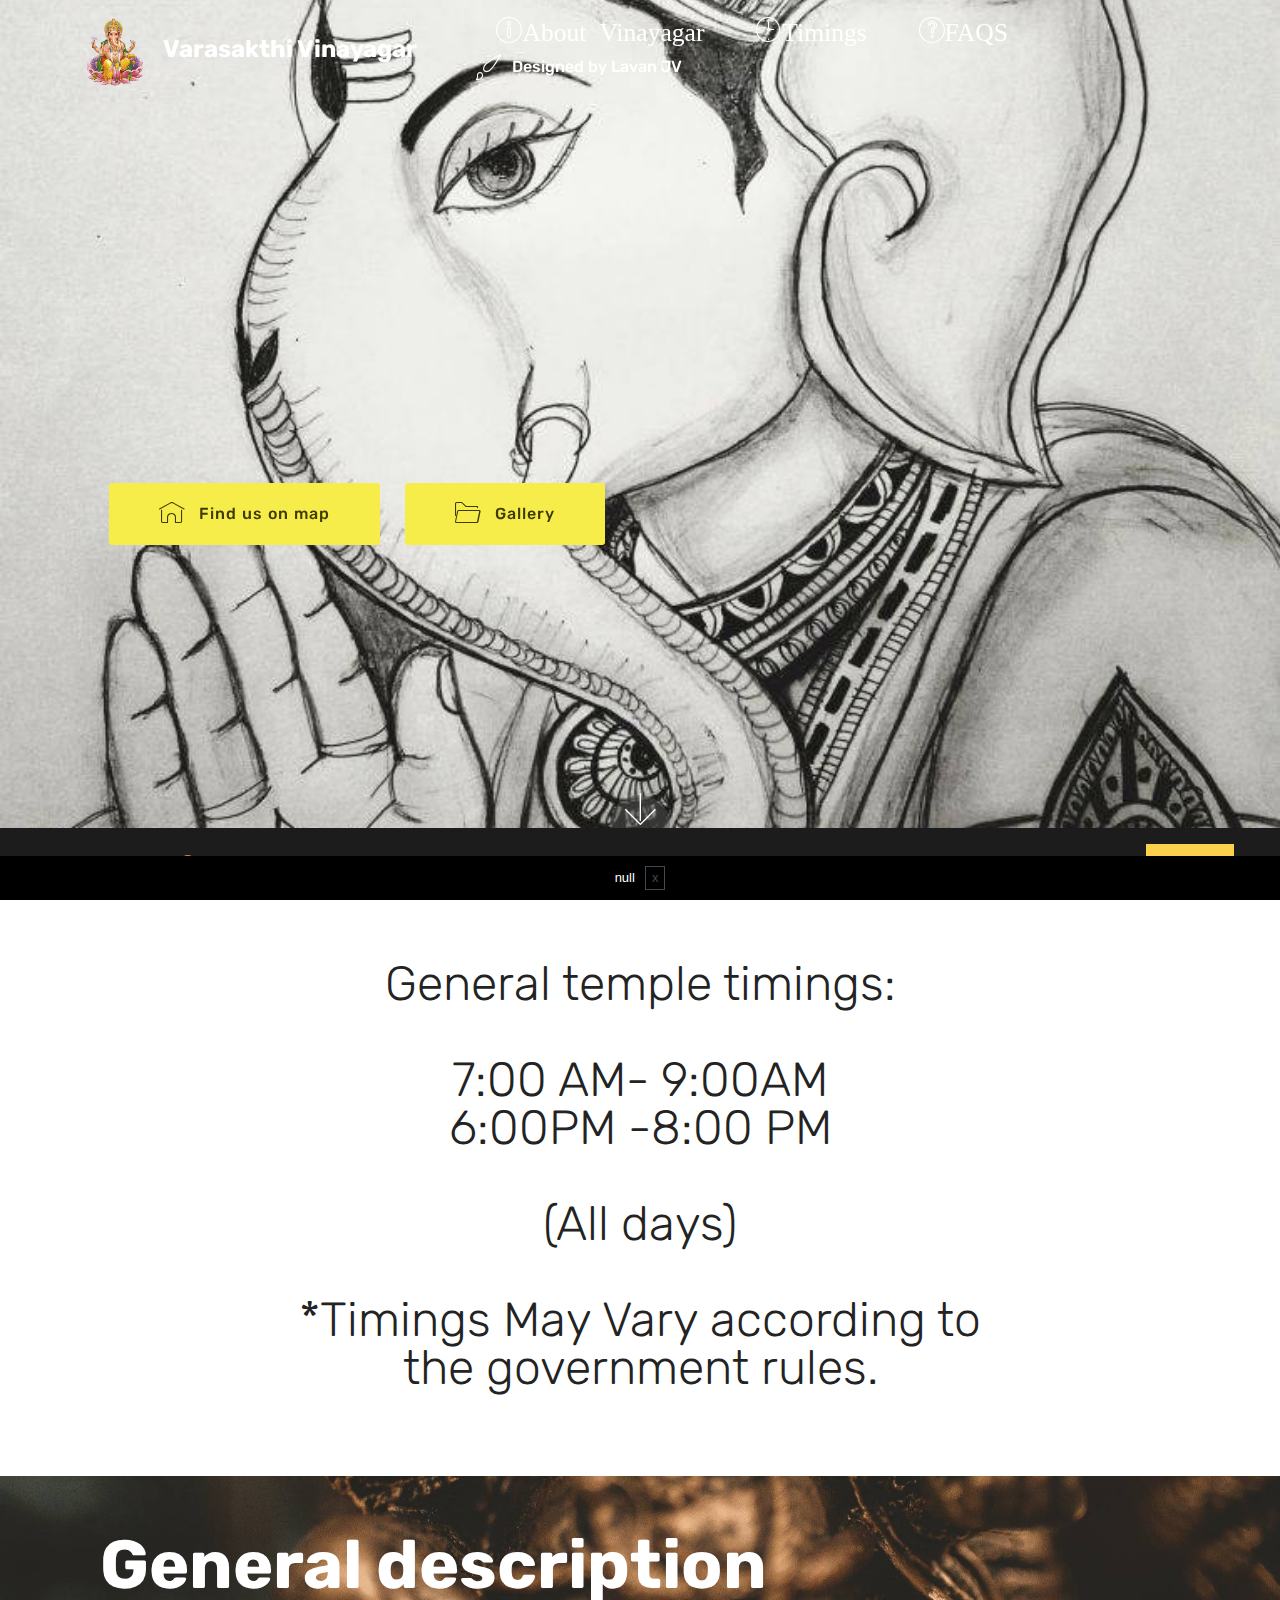
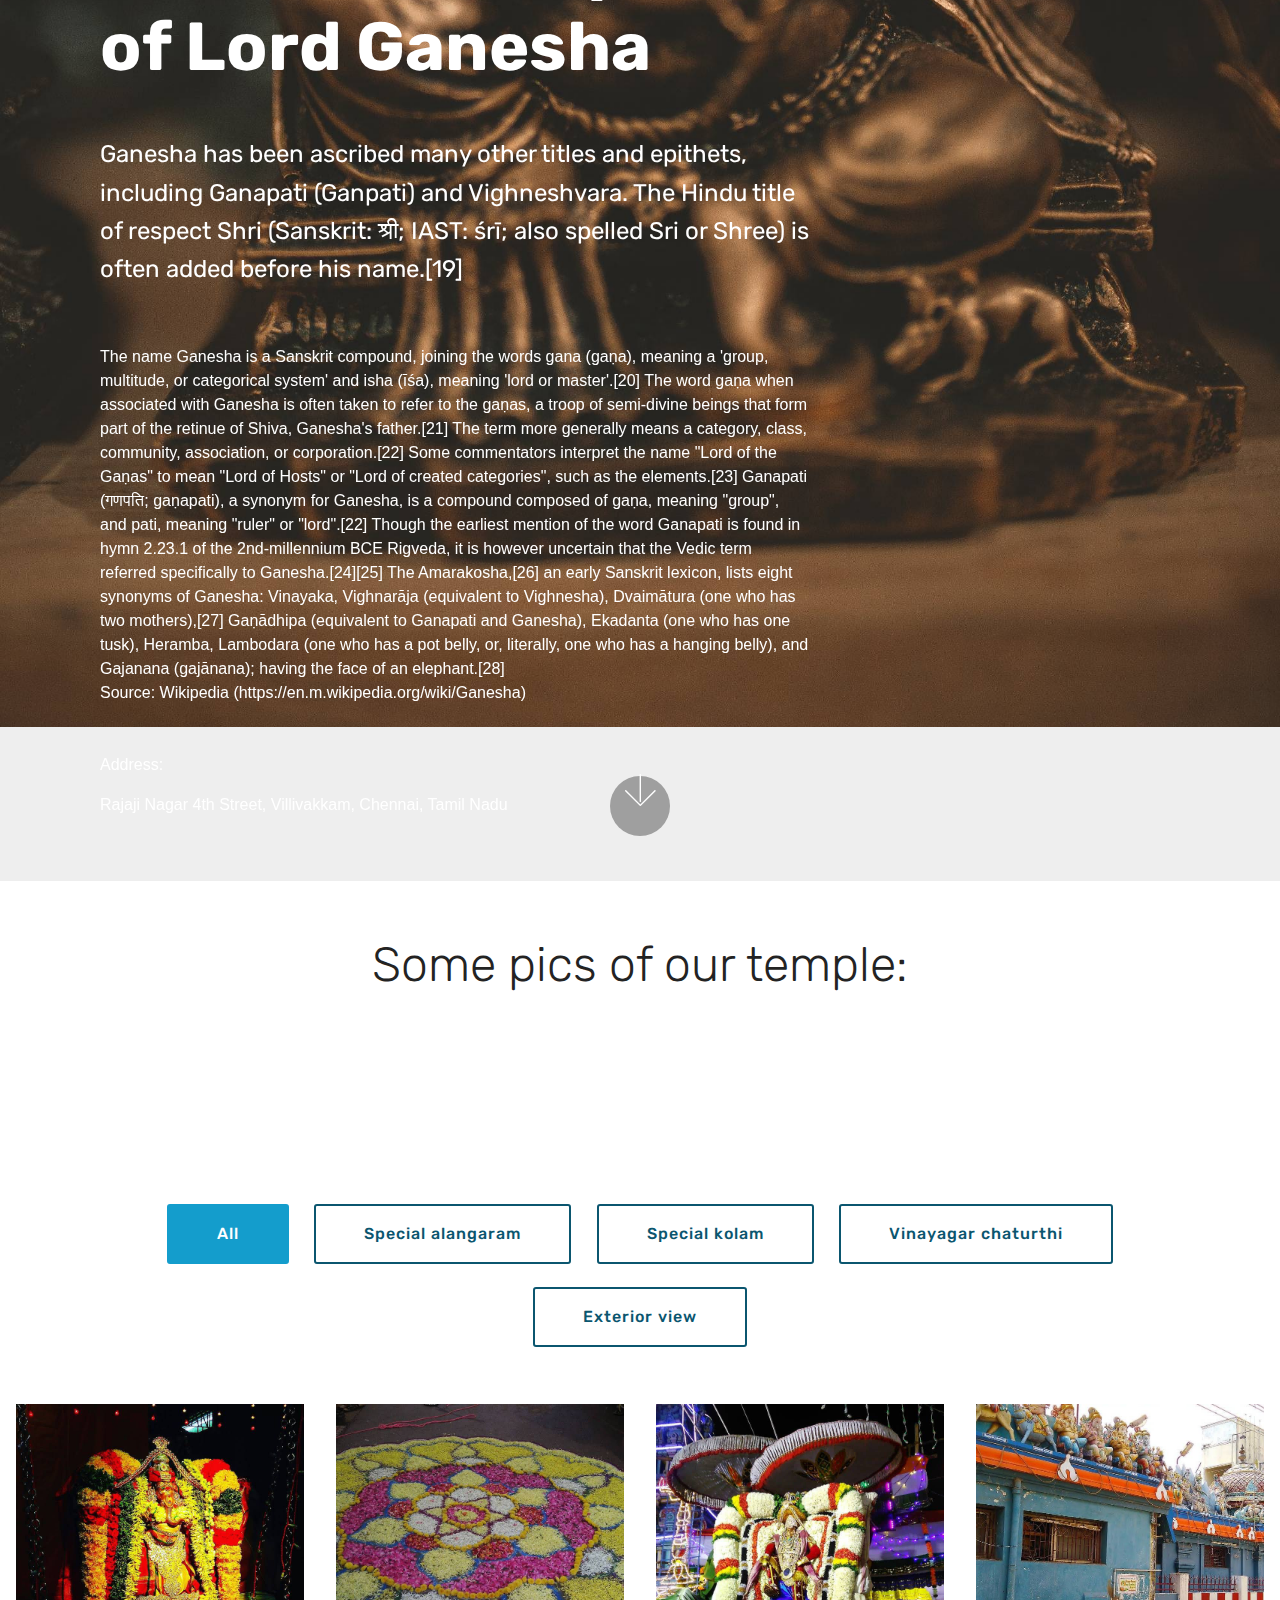
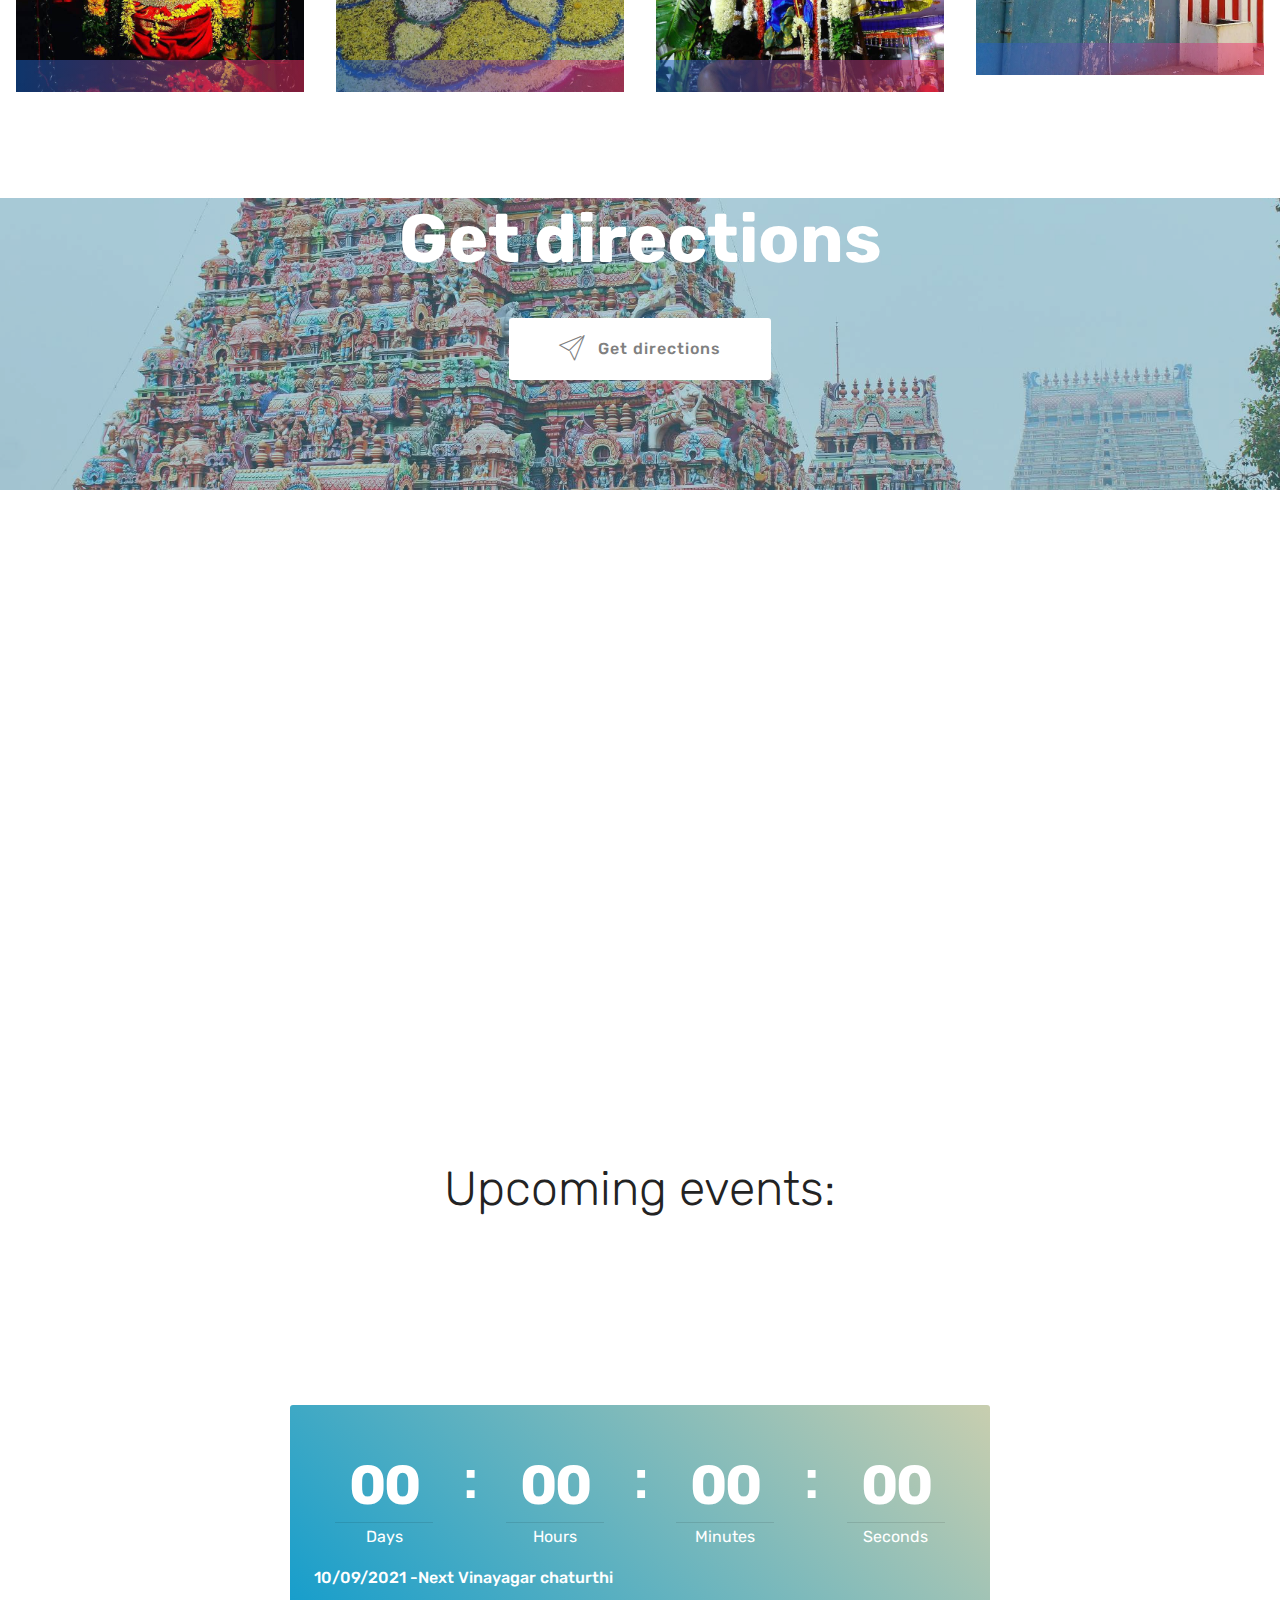
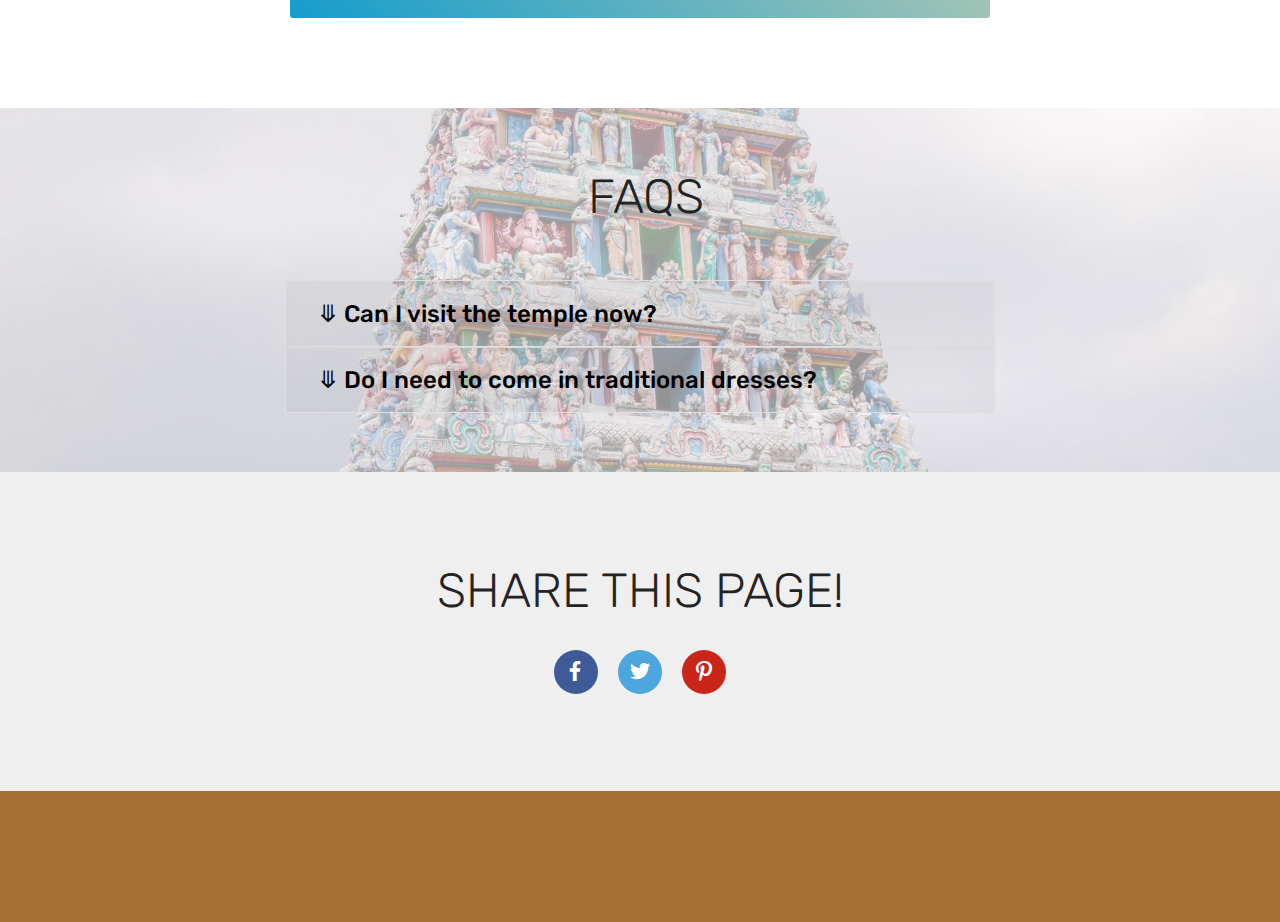
<file: index.html>
<!DOCTYPE html>
<html >
<head>
<script type="text/javascript">
    (function(c,l,a,r,i,t,y){
        c[a]=c[a]||function(){(c[a].q=c[a].q||[]).push(arguments)};
        t=l.createElement(r);t.async=1;t.src="https://www.clarity.ms/tag/"+i;
        y=l.getElementsByTagName(r)[0];y.parentNode.insertBefore(t,y);
    })(window, document, "clarity", "script", "6rbrnavo8d");
</script>
<meta name="google-site-verification" content="a7nmvFl0LIZnKLli4ceADmLr84YOrRu2uX2uYneXwnc" />
  <!-- Primary Meta Tags -->
<title>Sri varasakthi Vinayagar temple</title>
<meta name="title" content="Sri varasakthi Vinayagar temple">
<meta name="description" content="Sri varasakthi Vinayagar temple is a Hindu temple located in Villivakkam, Chennai, Tamilnadu . This temple is dedicated to lord Ganesha, come and visit our temple and get the blessings from the God.">
<!-- Appzi: Capture Insightful Feedback -->
<script async src="https://w.appzi.io/w.js?token=rFkwI"></script>
<!-- End Appzi -->
   <script src="https://ajax.googleapis.com/ajax/libs/jquery/3.6.0/jquery.min.js"></script>
    <link rel="stylesheet" href="css/demo.min.css">
    <link rel="stylesheet" href="css/cookit.min.css">
<!-- Open Graph / Facebook -->
<meta property="og:type" content="website">
<meta property="og:url" content="https://varasakthivinayagar.github.io/">
<meta property="og:title" content="Sri varasakthi Vinayagar temple">
<meta property="og:description" content="Sri varasakthi Vinayagar temple is a Hindu temple located in Villivakkam, Chennai, Tamilnadu . This temple is dedicated to lord Ganesha, come and visit our temple and get the blessings from the God.">
<meta property="og:image" content="https://varasakthivinayagar.github.io/assets/images/andreas-m-hdvhgzvh49g-unsplash.jpg-2000x1392.jpg">

<!-- Twitter -->
<meta property="twitter:card" content="summary_large_image">
<meta property="twitter:url" content="https://varasakthivinayagar.github.io/">
<meta property="twitter:title" content="Sri varasakthi Vinayagar temple">
<meta property="twitter:description" content="Sri varasakthi Vinayagar temple is a Hindu temple located in Villivakkam, Chennai, Tamilnadu . This temple is dedicated to lord Ganesha, come and visit our temple and get the blessings from the God.">
<meta property="twitter:image" content="https://varasakthivinayagar.github.io/assets/images/andreas-m-hdvhgzvh49g-unsplash.jpg-2000x1392.jpg">
  <meta charset="UTF-8">
  <meta http-equiv="X-UA-Compatible" content="IE=edge">
  <meta name="generator" content="Mobirise v4.7.5, mobirise.com">
  <meta name="viewport" content="width=device-width, initial-scale=1, minimum-scale=1">
  <link rel="shortcut icon" href="assets/images/ganesha-png14.png-122x144.png" type="image/x-icon">
  <link rel="stylesheet" href="assets/web/assets/mobirise-icons/mobirise-icons.css">
  <link rel="stylesheet" href="assets/tether/tether.min.css">
  <link rel="stylesheet" href="assets/bootstrap/css/bootstrap.min.css">
  <link rel="stylesheet" href="assets/bootstrap/css/bootstrap-grid.min.css">
  <link rel="stylesheet" href="assets/bootstrap/css/bootstrap-reboot.min.css">
  <link rel="stylesheet" href="assets/dropdown/css/style.css">
  <link rel="stylesheet" href="assets/animatecss/animate.min.css">
  <link rel="stylesheet" href="assets/socicon/css/styles.css">
  <link rel="stylesheet" href="assets/theme/css/style.css">
  <link rel="stylesheet" href="assets/gallery/style.css">
  <link rel="stylesheet" href="assets/mobirise/css/mbr-additional.css" type="text/css">
  
  <!-- Smartsupp Live Chat script -->
<script type="text/javascript">
var _smartsupp = _smartsupp || {};
_smartsupp.key = '9db915151652ddd28b33688df6f4e1f389a19a3d';
window.smartsupp||(function(d) {
  var s,c,o=smartsupp=function(){ o._.push(arguments)};o._=[];
  s=d.getElementsByTagName('script')[0];c=d.createElement('script');
  c.type='text/javascript';c.charset='utf-8';c.async=true;
  c.src='https://www.smartsuppchat.com/loader.js?';s.parentNode.insertBefore(c,s);
})(document);
</script>
  
</head>
<body>
<!--Start of Tawk.to Script-->
<script type="text/javascript">
var Tawk_API=Tawk_API||{}, Tawk_LoadStart=new Date();
(function(){
var s1=document.createElement("script"),s0=document.getElementsByTagName("script")[0];
s1.async=true;
s1.src='https://embed.tawk.to/60a5e726b1d5182476baa1b4/1f640ts86';
s1.charset='UTF-8';
s1.setAttribute('crossorigin','*');
s0.parentNode.insertBefore(s1,s0);
})();
</script>
<!--End of Tawk.to Script-->
  <section class="menu cid-sxMfIsFbwO" once="menu" id="menu2-3">

    

    <nav class="navbar navbar-expand beta-menu navbar-dropdown align-items-center navbar-fixed-top navbar-toggleable-sm bg-color transparent">
        <button class="navbar-toggler navbar-toggler-right" type="button" data-toggle="collapse" data-target="#navbarSupportedContent" aria-controls="navbarSupportedContent" aria-expanded="false" aria-label="Toggle navigation">
            <div class="hamburger">
                <span></span>
                <span></span>
                <span></span>
                <span></span>
            </div>
        </button>
        <div class="menu-logo">
            <div class="navbar-brand">
                <span class="navbar-logo">
                    <a href="https://varasakthivinayagar.github.io/">
                        <img src="assets/images/ganesha-png14.png-122x144.png" alt="Vinayagar" title="" style="height: 5.2rem;">
                    </a>
                </span>
                <span class="navbar-caption-wrap"><a class="navbar-caption text-secondary display-5" href="https://varasakthiVinayagar.github.io">Varasakthi Vinayagar</a></span>
            </div>
        </div>
        <div class="collapse navbar-collapse" id="navbarSupportedContent">
            <ul class="navbar-nav nav-dropdown nav-right" data-app-modern-menu="true"><li class="nav-item">
                    <a class="nav-link link text-secondary display-4" href="https://varasakthivinayagar.github.io"></a>
                </li>
                <li class="nav-item">
                    <a class="nav-link link text-secondary display-4" href="index.html#header9-d"><span class="mbri-info mbr-iconfont mbr-iconfont-btn">About Vinayagar</span></a>
                </li><li class="nav-item"><a class="nav-link link text-secondary display-4" href="https://varasakthivinayagar.github.io"></a></li><li class="nav-item"><a class="nav-link link text-secondary display-4" href="index.html#content4-e"><span class="mbri-clock mbr-iconfont mbr-iconfont-btn">Timings</span></a></li><li class="nav-item"><a class="nav-link link text-secondary display-4" href="https://varasakthivinayagar.github.io"></a></li><li class="nav-item"><a class="nav-link link text-secondary display-4" href="index.html#toggle1-k"><span class="mbri-question mbr-iconfont mbr-iconfont-btn">FAQS</span></a></li><li class="nav-item"><a class="nav-link link text-secondary display-4" href="https://in.linkedin.com/in/lavanjv" target="_blank"><span class="mbri-change-style mbr-iconfont mbr-iconfont-btn"></span>Designed by Lavan JV</a></li></ul>
            
        </div>
    </nav>
</section>

<section class="engine"><a href="https://varasakthivinayagar.github.io"></a></section><section class="header11 cid-sxM93apJQs mbr-fullscreen mbr-parallax-background" id="header11-1">

    <!-- Block parameters controls (Blue "Gear" panel) -->
    
    <!-- End block parameters -->

    
    <div class="container align-left">
        <div class="media-container-column mbr-white col-md-12">
            <h3 class="mbr-section-subtitle py-3 mbr-fonts-style display-7"></h3>
            <h1 class="mbr-section-title py-3 mbr-fonts-style display-5"></h1>
            <p class="mbr-text py-3 mbr-fonts-style display-5"></p>
            <div class="mbr-section-btn py-4"><a class="btn btn-md btn-success display-4" href="index.html#map2-8"><span class="mbri-home mbr-iconfont mbr-iconfont-btn"></span>Find us on map</a> <a class="btn btn-md btn-success display-4" href="index.html#gallery1-4"><span class="mbri-opened-folder mbr-iconfont mbr-iconfont-btn"></span>Gallery</a></div>
        </div>
    </div>

    <div class="mbr-arrow hidden-sm-down" aria-hidden="true">
        <a href="#next">
            <i class="mbri-down mbr-iconfont"></i>
        </a>
    </div>
</section>

<section class="mbr-section content4 cid-sxMN63jyDB" id="content4-e">

    

    <div class="container">
        <div class="media-container-row">
            <div class="title col-12 col-md-8">
                <h2 class="align-center pb-3 mbr-fonts-style display-2">General temple timings:<br><br>7:00 AM- 9:00AM<br>6:00PM -8:00 PM<div><br></div><div>(All days)</div><br><div>*Timings May Vary according to the government rules.</div></h2>
                <h3 class="mbr-section-subtitle align-center mbr-light mbr-fonts-style display-5"></h3>
                
            </div>
        </div>
    </div>
</section>

<section class="header9 cid-sxMMAZBCly mbr-fullscreen mbr-parallax-background" id="header9-d">

    

    

    <div class="container">
        <div class="media-container-column mbr-white col-md-8">
            <h1 class="mbr-section-title align-left mbr-bold pb-3 mbr-fonts-style display-1">General description of Lord Ganesha</h1>
            <h3 class="mbr-section-subtitle align-left mbr-light pb-3 mbr-fonts-style display-2"></h3>
            <p class="mbr-text align-left pb-3 mbr-fonts-style display-5">Ganesha has been ascribed many other titles and epithets, including Ganapati (Ganpati) and Vighneshvara. The Hindu title of respect Shri (Sanskrit: श्री; IAST: śrī; also spelled Sri or Shree) is often added before his name.[19]</p><div><br></div><div>The name Ganesha is a Sanskrit compound, joining the words gana (gaṇa), meaning a 'group, multitude, or categorical system' and isha (īśa), meaning 'lord or master'.[20] The word gaṇa when associated with Ganesha is often taken to refer to the gaṇas, a troop of semi-divine beings that form part of the retinue of Shiva, Ganesha's father.[21] The term more generally means a category, class, community, association, or corporation.[22] Some commentators interpret the name "Lord of the Gaṇas" to mean "Lord of Hosts" or "Lord of created categories", such as the elements.[23] Ganapati (गणपति; gaṇapati), a synonym for Ganesha, is a compound composed of gaṇa, meaning "group", and pati, meaning "ruler" or "lord".[22] Though the earliest mention of the word Ganapati is found in hymn 2.23.1 of the 2nd-millennium BCE Rigveda, it is however uncertain that the Vedic term referred specifically to Ganesha.[24][25] The Amarakosha,[26] an early Sanskrit lexicon, lists eight synonyms of Ganesha: Vinayaka, Vighnarāja (equivalent to Vighnesha), Dvaimātura (one who has two mothers),[27] Gaṇādhipa (equivalent to Ganapati and Ganesha), Ekadanta (one who has one tusk), Heramba, Lambodara (one who has a pot belly, or, literally, one who has a hanging belly), and Gajanana (gajānana); having the face of an elephant.[28]</div>Source: Wikipedia (https://en.m.wikipedia.org/wiki/Ganesha)<br><div><br></div><br><div>Address:</div><p></p><div>Rajaji Nagar 4th Street, Villivakkam, Chennai, Tamil Nadu</div><p></p>
            
        </div>
    </div>

    <div class="mbr-arrow hidden-sm-down" aria-hidden="true">
        <a href="#next">
            <i class="mbri-down mbr-iconfont"></i>
        </a>
    </div>
</section>

<section class="mbr-section content4 cid-sxMPUsM9Pm" id="content4-f">

    

    <div class="container">
        <div class="media-container-row">
            <div class="title col-12 col-md-8">
                <h2 class="align-center pb-3 mbr-fonts-style display-2">Some pics of our temple:</h2>
                
                
            </div>
        </div>
    </div>
</section>

<section class="mbr-gallery mbr-slider-carousel cid-sxMhTwx3sz" id="gallery1-4">

    

    <div>
        <div><!-- Filter --><div class="mbr-gallery-filter container gallery-filter-active"><ul buttons="0"><li class="mbr-gallery-filter-all"><a class="btn btn-md btn-primary-outline active display-7" href="">All</a></li></ul></div><!-- Gallery --><div class="mbr-gallery-row"><div class="mbr-gallery-layout-default"><div><div><div class="mbr-gallery-item mbr-gallery-item--p2" data-video-url="false" data-tags="Special alangaram"><div href="#lb-gallery1-4" data-slide-to="0" data-toggle="modal"><img src="assets/images/1621347217045.jpg-768x768.jpg-768x768.jpg" alt="" title=""><span class="icon-focus"></span><span class="mbr-gallery-title mbr-fonts-style display-7"></span></div></div><div class="mbr-gallery-item mbr-gallery-item--p2" data-video-url="false" data-tags="Special kolam"><div href="#lb-gallery1-4" data-slide-to="1" data-toggle="modal"><img src="assets/images/specialkolam.jpg-768x768.jpg-768x768.jpg" alt="" title=""><span class="icon-focus"></span><span class="mbr-gallery-title mbr-fonts-style display-7"></span></div></div><div class="mbr-gallery-item mbr-gallery-item--p2" data-video-url="false" data-tags="Vinayagar chaturthi"><div href="#lb-gallery1-4" data-slide-to="2" data-toggle="modal"><img src="assets/images/sankadhara-chaturthi-.jpg-768x768.jpg-768x768.jpg" alt="" title=""><span class="icon-focus"></span><span class="mbr-gallery-title mbr-fonts-style display-7"></span></div></div><div class="mbr-gallery-item mbr-gallery-item--p2" data-video-url="false" data-tags="Exterior view"><div href="#lb-gallery1-4" data-slide-to="3" data-toggle="modal"><img src="assets/images/exterior-view.jpg-1-768x768.jpg-766x719.jpg" alt="" title=""><span class="icon-focus"></span><span class="mbr-gallery-title mbr-fonts-style display-7"></span></div></div></div></div><div class="clearfix"></div></div></div><!-- Lightbox --><div data-app-prevent-settings="" class="mbr-slider modal fade carousel slide" tabindex="-1" data-keyboard="true" data-interval="false" id="lb-gallery1-4"><div class="modal-dialog"><div class="modal-content"><div class="modal-body"><ol class="carousel-indicators"><li data-app-prevent-settings="" data-target="#lb-gallery1-4" class=" active" data-slide-to="0"></li><li data-app-prevent-settings="" data-target="#lb-gallery1-4" data-slide-to="1"></li><li data-app-prevent-settings="" data-target="#lb-gallery1-4" data-slide-to="2"></li><li data-app-prevent-settings="" data-target="#lb-gallery1-4" data-slide-to="3"></li></ol><div class="carousel-inner"><div class="carousel-item active"><img src="assets/images/1621347217045.jpg-768x768.jpg" alt="" title=""></div><div class="carousel-item"><img src="assets/images/specialkolam.jpg-768x768.jpg" alt="" title=""></div><div class="carousel-item"><img src="assets/images/sankadhara-chaturthi-.jpg-768x768.jpg" alt="" title=""></div><div class="carousel-item"><img src="assets/images/exterior-view.jpg-1-768x768.jpg" alt="" title=""></div></div><a class="carousel-control carousel-control-prev" role="button" data-slide="prev" href="#lb-gallery1-4"><span class="mbri-left mbr-iconfont" aria-hidden="true"></span><span class="sr-only">Previous</span></a><a class="carousel-control carousel-control-next" role="button" data-slide="next" href="#lb-gallery1-4"><span class="mbri-right mbr-iconfont" aria-hidden="true"></span><span class="sr-only">Next</span></a><a class="close" href="#" role="button" data-dismiss="modal"><span class="sr-only">Close</span></a></div></div></div></div></div>
    </div>

</section>

<section class="header12 cid-sxQKUkmtQi" id="header12-j">

    

    <div class="mbr-overlay" style="opacity: 0.3; background-color: rgb(15, 118, 153);">
    </div>

    <div class="container  ">
            <div class="media-container">
                <div class="col-md-12 align-center">
                    <h1 class="mbr-section-title pb-3 mbr-white mbr-bold mbr-fonts-style display-1">Get directions</h1>
                    
                    <div class="mbr-section-btn align-center py-2"><a class="btn btn-md btn-secondary display-4" href="https://www.google.com/maps/dir//Varasakthi+Vinayagar+Temple,+21,+4th+St,+Rajaji+Nagar,+Villivakkam,+Chennai,+Tamil+Nadu+600099/@13.113711,80.2200405,13z/data=!4m6!4m5!1m0!1m2!1m1!1s0x3a5264683f63a82f:0x7842bb7eb5f41a73!3e0" target="_blank"><span class="mbri-paper-plane mbr-iconfont mbr-iconfont-btn"></span>Get directions</a></div>

                    <div class="icons-media-container mbr-white">
                        <div class="card col-12 col-md-6">
                            
                            <h5 class="mbr-fonts-style display-5"></h5>
                        </div>

                        <div class="card col-12 col-md-6">
                            
                            <h5 class="mbr-fonts-style display-5"></h5>
                        </div>

                        

                        
                    </div>
                </div>
            </div>
    </div>

    
</section>

<section class="map2 cid-sxMDxv8QbR" id="map2-8">

    

    <div class="container">
        <div class="media-container-row">
            <div class="col-md-8">
                <div class="google-map"><iframe frameborder="0" style="border:0" src="https://www.google.com/maps/embed/v1/place?key=AIzaSyA0Dx_boXQiwvdz8sJHoYeZNVTdoWONYkU&amp;q=place_id:ChIJQxuCQGhkUjoRKj3Iz_6tabQ" allowfullscreen=""></iframe></div>
        </div>
    </div>
</div></section>

<section class="countdown2 cid-sxMEzvREMp" id="countdown2-b">

    

    

    <div class="container">
        <h2 class="mbr-section-title pb-3 align-center mbr-fonts-style display-2">Upcoming events:<br><br><br></h2>
        <h3 class="mbr-section-subtitle align-center mbr-fonts-style display-5"></h3>
    </div>
    <div class="container pt-5 mt-2">
        <div class=" countdown-cont align-center p-4">
            <div class="event-name align-left mbr-white ">
                <h4 class="mbr-fonts-style display-5"></h4>
            </div>
            <div class="countdown align-center py-2" data-due-date="2021/09/10">
            </div>
            <div class="daysCountdown" title="Days"></div>
            <div class="hoursCountdown" title="Hours"></div>
            <div class="minutesCountdown" title="Minutes"></div>
            <div class="secondsCountdown" title="Seconds"></div>
            <div class="event-date align-left mbr-white">
                <h5 class="mbr-fonts-style display-7">10/09/2021 -Next Vinayagar chaturthi</h5>
            </div>
        </div>

        
    </div>
</section>

<section class="toggle1 cid-sxQQiAZFD5" id="toggle1-k">

    

    <div class="mbr-overlay" style="opacity: 0.6; background-color: rgb(255, 255, 255);">
    </div>
        <div class="container">
            <div class="media-container-row">
                <div class="col-12 col-md-8">
                    <div class="section-head text-center space30">
                       <h2 class="mbr-section-title pb-5 mbr-fonts-style display-2">&nbsp;FAQS</h2>
                    </div>
                    <div class="clearfix"></div>
                    <div id="bootstrap-toggle" class="toggle-panel accordionStyles tab-content">
                        <div class="card">
                            <div class="card-header" role="tab" id="headingOne">
                                <a role="button" class="collapsed panel-title text-black" data-toggle="collapse" data-parent="#accordion" data-core="" href="#collapse1_10" aria-expanded="false" aria-controls="collapse1">
                                    <h4 class="mbr-fonts-style display-5"><span>&#10507;</span> Can I visit the temple now?</h4>
                                </a>
                            </div>
                            <div id="collapse1_10" class="panel-collapse noScroll collapse" role="tabpanel" aria-labelledby="headingOne">
                                <div class="panel-body p-4">
                                    <p class="mbr-fonts-style panel-text display-7">No, according to the government rule the temples are not allowed to operate.</p>
                                </div>
                            </div>
                        </div>
                        <div class="card">
                            <div class="card-header" role="tab" id="headingTwo">
                                <a role="button" class="collapsed panel-title text-black" data-toggle="collapse" data-parent="#accordion" data-core="" href="#collapse2_10" aria-expanded="false" aria-controls="collapse2">
                                    <h4 class="mbr-fonts-style display-5"><span>&#10507;</span> Do I need to come in traditional dresses?</h4>
                                </a>

                            </div>
                            <div id="collapse2_10" class="panel-collapse noScroll collapse" role="tabpanel" aria-labelledby="headingTwo">
                                <div class="panel-body p-4">
                                    <p class="mbr-fonts-style panel-text display-7">Yes, it is mandatory to come in traditional dresses.</p>
                                </div>
                            </div>
                        </div>
                        
                        
                        
                        
                    </div>
                </div>
            </div>
        </div>
</section>

<section class="cid-sxMEbKaOIv" id="social-buttons3-9">
    
    

    

    <div class="container">
        <div class="media-container-row">
            <div class="col-md-8 align-center">
                <h2 class="pb-3 mbr-section-title mbr-fonts-style display-2">
                    SHARE THIS PAGE!
                </h2>
                <div>
                    <div class="mbr-social-likes">
                        <span class="btn btn-social socicon-bg-facebook facebook mx-2" title="Share link on Facebook">
                            <i class="socicon socicon-facebook"></i>
                        </span>
                        <span class="btn btn-social twitter socicon-bg-twitter mx-2" title="Share link on Twitter">
                            <i class="socicon socicon-twitter"></i>
                        </span>
                        
                        
                        
                        <span class="btn btn-social pinterest socicon-bg-pinterest mx-2" title="Share link on Pinterest">
                            <i class="socicon socicon-pinterest"></i>
                        </span>
                        
                    </div>
                </div>
            </div>
        </div>
    </div>
</section>

<section once="" class="cid-sxQtPmMWKU mbr-reveal" id="footer6-h">

    

    <div class="mbr-overlay" style="opacity: 0.5; background-color: rgb(60, 60, 60);"></div>

    <div class="container">
        <div class="media-container-row align-center mbr-white">
            <div class="col-12">
                <p class="mbr-text mb-0 mbr-fonts-style display-7">
                    © Copyright&nbsp; 2021 Sri varasakthi Vinayagar temple . Designed by Lavan JV.</p>
            </div>
        </div>
    </div>
</section>


  <script src="assets/web/assets/jquery/jquery.min.js"></script>
  <script src="assets/popper/popper.min.js"></script>
  <script src="assets/tether/tether.min.js"></script>
  <script src="assets/bootstrap/js/bootstrap.min.js"></script>
  <script src="assets/smoothscroll/smooth-scroll.js"></script>
  <script src="assets/cookies-alert-plugin/cookies-alert-core.js"></script>
  <script src="assets/cookies-alert-plugin/cookies-alert-script.js"></script>
  <script src="assets/dropdown/js/script.min.js"></script>
  <script src="assets/touchswipe/jquery.touch-swipe.min.js"></script>
  <script src="assets/viewportchecker/jquery.viewportchecker.js"></script>
  <script src="assets/parallax/jarallax.min.js"></script>
  <script src="assets/masonry/masonry.pkgd.min.js"></script>
  <script src="assets/imagesloaded/imagesloaded.pkgd.min.js"></script>
  <script src="assets/bootstrapcarouselswipe/bootstrap-carousel-swipe.js"></script>
  <script src="assets/vimeoplayer/jquery.mb.vimeo_player.js"></script>
  <script src="assets/countdown/jquery.countdown.min.js"></script>
  <script src="assets/mbr-switch-arrow/mbr-switch-arrow.js"></script>
  <script src="assets/sociallikes/social-likes.js"></script>
  <script src="assets/theme/js/script.js"></script>
  <script src="assets/gallery/player.min.js"></script>
  <script src="assets/gallery/script.js"></script>
  <script src="assets/slidervideo/script.js"></script>
   <script src="js/cookit.min.js"></script>
    <script>
      $(document).ready(function() {
        $.cookit();
      });
    </script>
  
  </body>
</html>
</file>
<file: assets/web/assets/mobirise-icons/mobirise-icons.css>
@font-face {
  font-family: 'MobiriseIcons';
  src:  url('mobirise-icons.eot?spat4u');
  src:  url('mobirise-icons.eot?spat4u#iefix') format('embedded-opentype'),
    url('mobirise-icons.ttf?spat4u') format('truetype'),
    url('mobirise-icons.woff?spat4u') format('woff'),
    url('mobirise-icons.svg?spat4u#MobiriseIcons') format('svg');
  font-weight: normal;
  font-style: normal;
}

[class^="mbri-"], [class*=" mbri-"] {
  /* use !important to prevent issues with browser extensions that change fonts */
  font-family: MobiriseIcons !important;
  speak: none;
  font-style: normal;
  font-weight: normal;
  font-variant: normal;
  text-transform: none;
  line-height: 1;

  /* Better Font Rendering =========== */
  -webkit-font-smoothing: antialiased;
  -moz-osx-font-smoothing: grayscale;
}

.mbri-add-submenu:before {
  content: "\e900";
}
.mbri-alert:before {
  content: "\e901";
}
.mbri-align-center:before {
  content: "\e902";
}
.mbri-align-justify:before {
  content: "\e903";
}
.mbri-align-left:before {
  content: "\e904";
}
.mbri-align-right:before {
  content: "\e905";
}
.mbri-android:before {
  content: "\e906";
}
.mbri-apple:before {
  content: "\e907";
}
.mbri-arrow-down:before {
  content: "\e908";
}
.mbri-arrow-next:before {
  content: "\e909";
}
.mbri-arrow-prev:before {
  content: "\e90a";
}
.mbri-arrow-up:before {
  content: "\e90b";
}
.mbri-bold:before {
  content: "\e90c";
}
.mbri-bookmark:before {
  content: "\e90d";
}
.mbri-bootstrap:before {
  content: "\e90e";
}
.mbri-briefcase:before {
  content: "\e90f";
}
.mbri-browse:before {
  content: "\e910";
}
.mbri-bulleted-list:before {
  content: "\e911";
}
.mbri-calendar:before {
  content: "\e912";
}
.mbri-camera:before {
  content: "\e913";
}
.mbri-cart-add:before {
  content: "\e914";
}
.mbri-cart-full:before {
  content: "\e915";
}
.mbri-cash:before {
  content: "\e916";
}
.mbri-change-style:before {
  content: "\e917";
}
.mbri-chat:before {
  content: "\e918";
}
.mbri-clock:before {
  content: "\e919";
}
.mbri-close:before {
  content: "\e91a";
}
.mbri-cloud:before {
  content: "\e91b";
}
.mbri-code:before {
  content: "\e91c";
}
.mbri-contact-form:before {
  content: "\e91d";
}
.mbri-credit-card:before {
  content: "\e91e";
}
.mbri-cursor-click:before {
  content: "\e91f";
}
.mbri-cust-feedback:before {
  content: "\e920";
}
.mbri-database:before {
  content: "\e921";
}
.mbri-delivery:before {
  content: "\e922";
}
.mbri-desktop:before {
  content: "\e923";
}
.mbri-devices:before {
  content: "\e924";
}
.mbri-down:before {
  content: "\e925";
}
.mbri-download:before {
  content: "\e989";
}
.mbri-drag-n-drop:before {
  content: "\e927";
}
.mbri-drag-n-drop2:before {
  content: "\e928";
}
.mbri-edit:before {
  content: "\e929";
}
.mbri-edit2:before {
  content: "\e92a";
}
.mbri-error:before {
  content: "\e92b";
}
.mbri-extension:before {
  content: "\e92c";
}
.mbri-features:before {
  content: "\e92d";
}
.mbri-file:before {
  content: "\e92e";
}
.mbri-flag:before {
  content: "\e92f";
}
.mbri-folder:before {
  content: "\e930";
}
.mbri-gift:before {
  content: "\e931";
}
.mbri-github:before {
  content: "\e932";
}
.mbri-globe:before {
  content: "\e933";
}
.mbri-globe-2:before {
  content: "\e934";
}
.mbri-growing-chart:before {
  content: "\e935";
}
.mbri-hearth:before {
  content: "\e936";
}
.mbri-help:before {
  content: "\e937";
}
.mbri-home:before {
  content: "\e938";
}
.mbri-hot-cup:before {
  content: "\e939";
}
.mbri-idea:before {
  content: "\e93a";
}
.mbri-image-gallery:before {
  content: "\e93b";
}
.mbri-image-slider:before {
  content: "\e93c";
}
.mbri-info:before {
  content: "\e93d";
}
.mbri-italic:before {
  content: "\e93e";
}
.mbri-key:before {
  content: "\e93f";
}
.mbri-laptop:before {
  content: "\e940";
}
.mbri-layers:before {
  content: "\e941";
}
.mbri-left-right:before {
  content: "\e942";
}
.mbri-left:before {
  content: "\e943";
}
.mbri-letter:before {
  content: "\e944";
}
.mbri-like:before {
  content: "\e945";
}
.mbri-link:before {
  content: "\e946";
}
.mbri-lock:before {
  content: "\e947";
}
.mbri-login:before {
  content: "\e948";
}
.mbri-logout:before {
  content: "\e949";
}
.mbri-magic-stick:before {
  content: "\e94a";
}
.mbri-map-pin:before {
  content: "\e94b";
}
.mbri-menu:before {
  content: "\e94c";
}
.mbri-mobile:before {
  content: "\e94d";
}
.mbri-mobile2:before {
  content: "\e94e";
}
.mbri-mobirise:before {
  content: "\e94f";
}
.mbri-more-horizontal:before {
  content: "\e950";
}
.mbri-more-vertical:before {
  content: "\e951";
}
.mbri-music:before {
  content: "\e952";
}
.mbri-new-file:before {
  content: "\e953";
}
.mbri-numbered-list:before {
  content: "\e954";
}
.mbri-opened-folder:before {
  content: "\e955";
}
.mbri-pages:before {
  content: "\e956";
}
.mbri-paper-plane:before {
  content: "\e957";
}
.mbri-paperclip:before {
  content: "\e958";
}
.mbri-photo:before {
  content: "\e959";
}
.mbri-photos:before {
  content: "\e95a";
}
.mbri-pin:before {
  content: "\e95b";
}
.mbri-play:before {
  content: "\e95c";
}
.mbri-plus:before {
  content: "\e95d";
}
.mbri-preview:before {
  content: "\e95e";
}
.mbri-print:before {
  content: "\e95f";
}
.mbri-protect:before {
  content: "\e960";
}
.mbri-question:before {
  content: "\e961";
}
.mbri-quote-left:before {
  content: "\e962";
}
.mbri-quote-right:before {
  content: "\e963";
}
.mbri-refresh:before {
  content: "\e964";
}
.mbri-responsive:before {
  content: "\e965";
}
.mbri-right:before {
  content: "\e966";
}
.mbri-rocket:before {
  content: "\e967";
}
.mbri-sad-face:before {
  content: "\e968";
}
.mbri-sale:before {
  content: "\e969";
}
.mbri-save:before {
  content: "\e96a";
}
.mbri-search:before {
  content: "\e96b";
}
.mbri-setting:before {
  content: "\e96c";
}
.mbri-setting2:before {
  content: "\e96d";
}
.mbri-setting3:before {
  content: "\e96e";
}
.mbri-share:before {
  content: "\e96f";
}
.mbri-shopping-bag:before {
  content: "\e970";
}
.mbri-shopping-basket:before {
  content: "\e971";
}
.mbri-shopping-cart:before {
  content: "\e972";
}
.mbri-sites:before {
  content: "\e973";
}
.mbri-smile-face:before {
  content: "\e974";
}
.mbri-speed:before {
  content: "\e975";
}
.mbri-star:before {
  content: "\e976";
}
.mbri-success:before {
  content: "\e977";
}
.mbri-sun:before {
  content: "\e978";
}
.mbri-sun2:before {
  content: "\e979";
}
.mbri-tablet:before {
  content: "\e97a";
}
.mbri-tablet-vertical:before {
  content: "\e97b";
}
.mbri-target:before {
  content: "\e97c";
}
.mbri-timer:before {
  content: "\e97d";
}
.mbri-to-ftp:before {
  content: "\e97e";
}
.mbri-to-local-drive:before {
  content: "\e97f";
}
.mbri-touch-swipe:before {
  content: "\e980";
}
.mbri-touch:before {
  content: "\e981";
}
.mbri-trash:before {
  content: "\e982";
}
.mbri-underline:before {
  content: "\e983";
}
.mbri-unlink:before {
  content: "\e984";
}
.mbri-unlock:before {
  content: "\e985";
}
.mbri-up-down:before {
  content: "\e986";
}
.mbri-up:before {
  content: "\e987";
}
.mbri-update:before {
  content: "\e988";
}
.mbri-upload:before {
 content: "\e926"; 
}
.mbri-user:before {
  content: "\e98a";
}
.mbri-user2:before {
  content: "\e98b";
}
.mbri-users:before {
  content: "\e98c";
}
.mbri-video:before {
  content: "\e98d";
}
.mbri-video-play:before {
  content: "\e98e";
}
.mbri-watch:before {
  content: "\e98f";
}
.mbri-website-theme:before {
  content: "\e990";
}
.mbri-wifi:before {
  content: "\e991";
}
.mbri-windows:before {
  content: "\e992";
}
.mbri-zoom-out:before {
  content: "\e993";
}
.mbri-redo:before {
  content: "\e994";
}
.mbri-undo:before {
  content: "\e995";
}
</file>
<file: assets/dropdown/css/style.css>
.navbar-dropdown {
  left: 0;
  padding: 0;
  position: absolute;
  right: 0;
  top: 0;
  transition: all 0.45s ease;
  z-index: 1030;
  background: #282828; }
  .navbar-dropdown .navbar-logo {
    margin-right: 0.8rem;
    transition: margin 0.3s ease-in-out;
    vertical-align: middle; }
    .navbar-dropdown .navbar-logo img {
      height: 3.125rem;
      transition: all 0.3s ease-in-out; }
    .navbar-dropdown .navbar-logo.mbr-iconfont {
      font-size: 3.125rem;
      line-height: 3.125rem; }
  .navbar-dropdown .navbar-caption {
    font-weight: 700;
    white-space: normal;
    vertical-align: -4px;
    line-height: 3.125rem !important; }
    .navbar-dropdown .navbar-caption, .navbar-dropdown .navbar-caption:hover {
      color: inherit;
      text-decoration: none; }
  .navbar-dropdown .mbr-iconfont + .navbar-caption {
    vertical-align: -1px; }
  .navbar-dropdown.navbar-fixed-top {
    position: fixed; }
  .navbar-dropdown .navbar-brand span {
    vertical-align: -4px; }
  .navbar-dropdown.bg-color.transparent {
    background: none; }
  .navbar-dropdown.navbar-short .navbar-brand {
    padding: 0.625rem 0; }
    .navbar-dropdown.navbar-short .navbar-brand span {
      vertical-align: -1px; }
  .navbar-dropdown.navbar-short .navbar-caption {
    line-height: 2.375rem !important;
    vertical-align: -2px; }
  .navbar-dropdown.navbar-short .navbar-logo {
    margin-right: 0.5rem; }
    .navbar-dropdown.navbar-short .navbar-logo img {
      height: 2.375rem; }
    .navbar-dropdown.navbar-short .navbar-logo.mbr-iconfont {
      font-size: 2.375rem;
      line-height: 2.375rem; }
  .navbar-dropdown.navbar-short .mbr-table-cell {
    height: 3.625rem; }
  .navbar-dropdown .navbar-close {
    left: 0.6875rem;
    position: fixed;
    top: 0.75rem;
    z-index: 1000; }
  .navbar-dropdown .hamburger-icon {
    content: "";
    display: inline-block;
    vertical-align: middle;
    width: 16px;
    -webkit-box-shadow: 0 -6px 0 1px #282828,0 0 0 1px #282828,0 6px 0 1px #282828;
    -moz-box-shadow: 0 -6px 0 1px #282828,0 0 0 1px #282828,0 6px 0 1px #282828;
    box-shadow: 0 -6px 0 1px #282828,0 0 0 1px #282828,0 6px 0 1px #282828; }

.dropdown-menu .dropdown-toggle[data-toggle="dropdown-submenu"]::after {
  border-bottom: 0.35em solid transparent;
  border-left: 0.35em solid;
  border-right: 0;
  border-top: 0.35em solid transparent;
  margin-left: 0.3rem; }

.dropdown-menu .dropdown-item:focus {
  outline: 0; }

.nav-dropdown {
  font-size: 0.75rem;
  font-weight: 500;
  height: auto !important; }
  .nav-dropdown .nav-btn {
    padding-left: 1rem; }
  .nav-dropdown .link {
    margin: .667em 1.667em;
    font-weight: 500;
    padding: 0;
    transition: color .2s ease-in-out; }
    .nav-dropdown .link.dropdown-toggle {
      margin-right: 2.583em; }
      .nav-dropdown .link.dropdown-toggle::after {
        margin-left: .25rem;
        border-top: 0.35em solid;
        border-right: 0.35em solid transparent;
        border-left: 0.35em solid transparent;
        border-bottom: 0; }
      .nav-dropdown .link.dropdown-toggle[aria-expanded="true"] {
        margin: 0;
        padding: 0.667em 3.263em  0.667em 1.667em; }
  .nav-dropdown .link::after,
  .nav-dropdown .dropdown-item::after {
    color: inherit; }
  .nav-dropdown .btn {
    font-size: 0.75rem;
    font-weight: 700;
    letter-spacing: 0;
    margin-bottom: 0;
    padding-left: 1.25rem;
    padding-right: 1.25rem; }
  .nav-dropdown .dropdown-menu {
    border-radius: 0;
    border: 0;
    left: 0;
    margin: 0;
    padding-bottom: 1.25rem;
    padding-top: 1.25rem;
    position: relative; }
  .nav-dropdown .dropdown-submenu {
    margin-left: 0.125rem;
    top: 0; }
  .nav-dropdown .dropdown-item {
    font-weight: 500;
    line-height: 2;
    padding: 0.3846em 4.615em 0.3846em 1.5385em;
    position: relative;
    transition: color .2s ease-in-out, background-color .2s ease-in-out; }
    .nav-dropdown .dropdown-item::after {
      margin-top: -0.3077em;
      position: absolute;
      right: 1.1538em;
      top: 50%; }
    .nav-dropdown .dropdown-item:focus, .nav-dropdown .dropdown-item:hover {
      background: none; }

@media (max-width: 767px) {
  .nav-dropdown.navbar-toggleable-sm {
    bottom: 0;
    display: none;
    left: 0;
    overflow-x: hidden;
    position: fixed;
    top: 0;
    transform: translateX(-100%);
    -ms-transform: translateX(-100%);
    -webkit-transform: translateX(-100%);
    width: 18.75rem;
    z-index: 999; } }
.nav-dropdown.navbar-toggleable-xl {
  bottom: 0;
  display: none;
  left: 0;
  overflow-x: hidden;
  position: fixed;
  top: 0;
  transform: translateX(-100%);
  -ms-transform: translateX(-100%);
  -webkit-transform: translateX(-100%);
  width: 18.75rem;
  z-index: 999; }

.nav-dropdown-sm {
  display: block !important;
  overflow-x: hidden;
  overflow: auto;
  padding-top: 3.875rem; }
  .nav-dropdown-sm::after {
    content: "";
    display: block;
    height: 3rem;
    width: 100%; }
  .nav-dropdown-sm.collapse.in ~ .navbar-close {
    display: block !important; }
  .nav-dropdown-sm.collapsing, .nav-dropdown-sm.collapse.in {
    transform: translateX(0);
    -ms-transform: translateX(0);
    -webkit-transform: translateX(0);
    transition: all 0.25s ease-out;
    -webkit-transition: all 0.25s ease-out;
    background: #282828; }
  .nav-dropdown-sm.collapsing[aria-expanded="false"] {
    transform: translateX(-100%);
    -ms-transform: translateX(-100%);
    -webkit-transform: translateX(-100%); }
  .nav-dropdown-sm .nav-item {
    display: block;
    margin-left: 0 !important;
    padding-left: 0; }
  .nav-dropdown-sm .link,
  .nav-dropdown-sm .dropdown-item {
    border-top: 1px dotted rgba(255, 255, 255, 0.1);
    font-size: 0.8125rem;
    line-height: 1.6;
    margin: 0 !important;
    padding: 0.875rem 2.4rem 0.875rem 1.5625rem !important;
    position: relative;
    white-space: normal; }
    .nav-dropdown-sm .link:focus, .nav-dropdown-sm .link:hover,
    .nav-dropdown-sm .dropdown-item:focus,
    .nav-dropdown-sm .dropdown-item:hover {
      background: rgba(0, 0, 0, 0.2) !important;
      color: #c0a375; }
  .nav-dropdown-sm .nav-btn {
    position: relative;
    padding: 1.5625rem 1.5625rem 0 1.5625rem; }
    .nav-dropdown-sm .nav-btn::before {
      border-top: 1px dotted rgba(255, 255, 255, 0.1);
      content: "";
      left: 0;
      position: absolute;
      top: 0;
      width: 100%; }
    .nav-dropdown-sm .nav-btn + .nav-btn {
      padding-top: 0.625rem; }
      .nav-dropdown-sm .nav-btn + .nav-btn::before {
        display: none; }
  .nav-dropdown-sm .btn {
    padding: 0.625rem 0; }
  .nav-dropdown-sm .dropdown-toggle[data-toggle="dropdown-submenu"]::after {
    margin-left: .25rem;
    border-top: 0.35em solid;
    border-right: 0.35em solid transparent;
    border-left: 0.35em solid transparent;
    border-bottom: 0; }
  .nav-dropdown-sm .dropdown-toggle[data-toggle="dropdown-submenu"][aria-expanded="true"]::after {
    border-top: 0;
    border-right: 0.35em solid transparent;
    border-left: 0.35em solid transparent;
    border-bottom: 0.35em solid; }
  .nav-dropdown-sm .dropdown-menu {
    margin: 0;
    padding: 0;
    position: relative;
    top: 0;
    left: 0;
    width: 100%;
    border: 0;
    float: none;
    border-radius: 0;
    background: none; }
  .nav-dropdown-sm .dropdown-submenu {
    left: 100%;
    margin-left: 0.125rem;
    margin-top: -1.25rem;
    top: 0; }

.navbar-toggleable-sm .nav-dropdown .dropdown-menu {
  position: absolute; }

.navbar-toggleable-sm .nav-dropdown .dropdown-submenu {
  left: 100%;
  margin-left: 0.125rem;
  margin-top: -1.25rem;
  top: 0; }

.navbar-toggleable-sm.opened .nav-dropdown .dropdown-menu {
  position: relative; }

.navbar-toggleable-sm.opened .nav-dropdown .dropdown-submenu {
  left: 0;
  margin-left: 00rem;
  margin-top: 0rem;
  top: 0; }

.is-builder .nav-dropdown.collapsing {
  transition: none !important; }

/*# sourceMappingURL=style.css.map */
</file>
<file: assets/socicon/css/styles.css>
@charset "UTF-8";

@font-face {
  font-family: "socicon";
  src:url("../fonts/socicon.eot");
  src:url("../fonts/socicon.eot?#iefix") format("embedded-opentype"),
    url("../fonts/socicon.woff") format("woff"),
    url("../fonts/socicon.ttf") format("truetype"),
    url("../fonts/socicon.svg#socicon") format("svg");
  font-weight: normal;
  font-style: normal;

}

[data-icon]:before {
  font-family: "socicon" !important;
  content: attr(data-icon);
  font-style: normal !important;
  font-weight: normal !important;
  font-variant: normal !important;
  text-transform: none !important;
  speak: none;
  line-height: 1;
  -webkit-font-smoothing: antialiased;
  -moz-osx-font-smoothing: grayscale;
}

[class^="socicon-"]:before,
[class*=" socicon-"]:before {
  font-family: "socicon" !important;
  font-style: normal !important;
  font-weight: normal !important;
  font-variant: normal !important;
  text-transform: none !important;
  speak: none;
  line-height: 1;
  -webkit-font-smoothing: antialiased;
  -moz-osx-font-smoothing: grayscale;
}

.socicon-modelmayhem:before {
  content: "\e000";
}
.socicon-mixcloud:before {
  content: "\e001";
}
.socicon-drupal:before {
  content: "\e002";
}
.socicon-swarm:before {
  content: "\e003";
}
.socicon-istock:before {
  content: "\e004";
}
.socicon-yammer:before {
  content: "\e005";
}
.socicon-ello:before {
  content: "\e006";
}
.socicon-stackoverflow:before {
  content: "\e007";
}
.socicon-persona:before {
  content: "\e008";
}
.socicon-triplej:before {
  content: "\e009";
}
.socicon-houzz:before {
  content: "\e00a";
}
.socicon-rss:before {
  content: "\e00b";
}
.socicon-paypal:before {
  content: "\e00c";
}
.socicon-odnoklassniki:before {
  content: "\e00d";
}
.socicon-airbnb:before {
  content: "\e00e";
}
.socicon-periscope:before {
  content: "\e00f";
}
.socicon-outlook:before {
  content: "\e010";
}
.socicon-coderwall:before {
  content: "\e011";
}
.socicon-tripadvisor:before {
  content: "\e012";
}
.socicon-appnet:before {
  content: "\e013";
}
.socicon-goodreads:before {
  content: "\e014";
}
.socicon-tripit:before {
  content: "\e015";
}
.socicon-lanyrd:before {
  content: "\e016";
}
.socicon-slideshare:before {
  content: "\e017";
}
.socicon-buffer:before {
  content: "\e018";
}
.socicon-disqus:before {
  content: "\e019";
}
.socicon-vkontakte:before {
  content: "\e01a";
}
.socicon-whatsapp:before {
  content: "\e01b";
}
.socicon-patreon:before {
  content: "\e01c";
}
.socicon-storehouse:before {
  content: "\e01d";
}
.socicon-pocket:before {
  content: "\e01e";
}
.socicon-mail:before {
  content: "\e01f";
}
.socicon-blogger:before {
  content: "\e020";
}
.socicon-technorati:before {
  content: "\e021";
}
.socicon-reddit:before {
  content: "\e022";
}
.socicon-dribbble:before {
  content: "\e023";
}
.socicon-stumbleupon:before {
  content: "\e024";
}
.socicon-digg:before {
  content: "\e025";
}
.socicon-envato:before {
  content: "\e026";
}
.socicon-behance:before {
  content: "\e027";
}
.socicon-delicious:before {
  content: "\e028";
}
.socicon-deviantart:before {
  content: "\e029";
}
.socicon-forrst:before {
  content: "\e02a";
}
.socicon-play:before {
  content: "\e02b";
}
.socicon-zerply:before {
  content: "\e02c";
}
.socicon-wikipedia:before {
  content: "\e02d";
}
.socicon-apple:before {
  content: "\e02e";
}
.socicon-flattr:before {
  content: "\e02f";
}
.socicon-github:before {
  content: "\e030";
}
.socicon-renren:before {
  content: "\e031";
}
.socicon-friendfeed:before {
  content: "\e032";
}
.socicon-newsvine:before {
  content: "\e033";
}
.socicon-identica:before {
  content: "\e034";
}
.socicon-bebo:before {
  content: "\e035";
}
.socicon-zynga:before {
  content: "\e036";
}
.socicon-steam:before {
  content: "\e037";
}
.socicon-xbox:before {
  content: "\e038";
}
.socicon-windows:before {
  content: "\e039";
}
.socicon-qq:before {
  content: "\e03a";
}
.socicon-douban:before {
  content: "\e03b";
}
.socicon-meetup:before {
  content: "\e03c";
}
.socicon-playstation:before {
  content: "\e03d";
}
.socicon-android:before {
  content: "\e03e";
}
.socicon-snapchat:before {
  content: "\e03f";
}
.socicon-twitter:before {
  content: "\e040";
}
.socicon-facebook:before {
  content: "\e041";
}
.socicon-googleplus:before {
  content: "\e042";
}
.socicon-pinterest:before {
  content: "\e043";
}
.socicon-foursquare:before {
  content: "\e044";
}
.socicon-yahoo:before {
  content: "\e045";
}
.socicon-skype:before {
  content: "\e046";
}
.socicon-yelp:before {
  content: "\e047";
}
.socicon-feedburner:before {
  content: "\e048";
}
.socicon-linkedin:before {
  content: "\e049";
}
.socicon-viadeo:before {
  content: "\e04a";
}
.socicon-xing:before {
  content: "\e04b";
}
.socicon-myspace:before {
  content: "\e04c";
}
.socicon-soundcloud:before {
  content: "\e04d";
}
.socicon-spotify:before {
  content: "\e04e";
}
.socicon-grooveshark:before {
  content: "\e04f";
}
.socicon-lastfm:before {
  content: "\e050";
}
.socicon-youtube:before {
  content: "\e051";
}
.socicon-vimeo:before {
  content: "\e052";
}
.socicon-dailymotion:before {
  content: "\e053";
}
.socicon-vine:before {
  content: "\e054";
}
.socicon-flickr:before {
  content: "\e055";
}
.socicon-500px:before {
  content: "\e056";
}
.socicon-wordpress:before {
  content: "\e058";
}
.socicon-tumblr:before {
  content: "\e059";
}
.socicon-twitch:before {
  content: "\e05a";
}
.socicon-8tracks:before {
  content: "\e05b";
}
.socicon-amazon:before {
  content: "\e05c";
}
.socicon-icq:before {
  content: "\e05d";
}
.socicon-smugmug:before {
  content: "\e05e";
}
.socicon-ravelry:before {
  content: "\e05f";
}
.socicon-weibo:before {
  content: "\e060";
}
.socicon-baidu:before {
  content: "\e061";
}
.socicon-angellist:before {
  content: "\e062";
}
.socicon-ebay:before {
  content: "\e063";
}
.socicon-imdb:before {
  content: "\e064";
}
.socicon-stayfriends:before {
  content: "\e065";
}
.socicon-residentadvisor:before {
  content: "\e066";
}
.socicon-google:before {
  content: "\e067";
}
.socicon-yandex:before {
  content: "\e068";
}
.socicon-sharethis:before {
  content: "\e069";
}
.socicon-bandcamp:before {
  content: "\e06a";
}
.socicon-itunes:before {
  content: "\e06b";
}
.socicon-deezer:before {
  content: "\e06c";
}
.socicon-telegram:before {
  content: "\e06e";
}
.socicon-openid:before {
  content: "\e06f";
}
.socicon-amplement:before {
  content: "\e070";
}
.socicon-viber:before {
  content: "\e071";
}
.socicon-zomato:before {
  content: "\e072";
}
.socicon-draugiem:before {
  content: "\e074";
}
.socicon-endomodo:before {
  content: "\e075";
}
.socicon-filmweb:before {
  content: "\e076";
}
.socicon-stackexchange:before {
  content: "\e077";
}
.socicon-wykop:before {
  content: "\e078";
}
.socicon-teamspeak:before {
  content: "\e079";
}
.socicon-teamviewer:before {
  content: "\e07a";
}
.socicon-ventrilo:before {
  content: "\e07b";
}
.socicon-younow:before {
  content: "\e07c";
}
.socicon-raidcall:before {
  content: "\e07d";
}
.socicon-mumble:before {
  content: "\e07e";
}
.socicon-medium:before {
  content: "\e06d";
}
.socicon-bebee:before {
  content: "\e07f";
}
.socicon-hitbox:before {
  content: "\e080";
}
.socicon-reverbnation:before {
  content: "\e081";
}
.socicon-formulr:before {
  content: "\e082";
}
.socicon-instagram:before {
  content: "\e057";
}
.socicon-battlenet:before {
  content: "\e083";
}
.socicon-chrome:before {
  content: "\e084";
}
.socicon-discord:before {
  content: "\e086";
}
.socicon-issuu:before {
  content: "\e087";
}
.socicon-macos:before {
  content: "\e088";
}
.socicon-firefox:before {
  content: "\e089";
}
.socicon-opera:before {
  content: "\e08d";
}
.socicon-keybase:before {
  content: "\e090";
}
.socicon-alliance:before {
  content: "\e091";
}
.socicon-livejournal:before {
  content: "\e092";
}
.socicon-googlephotos:before {
  content: "\e093";
}
.socicon-horde:before {
  content: "\e094";
}
.socicon-etsy:before {
  content: "\e095";
}
.socicon-zapier:before {
  content: "\e096";
}
.socicon-google-scholar:before {
  content: "\e097";
}
.socicon-researchgate:before {
  content: "\e098";
}
.socicon-wechat:before {
  content: "\e099";
}
.socicon-strava:before {
  content: "\e09a";
}
.socicon-line:before {
  content: "\e09b";
}
.socicon-lyft:before {
  content: "\e09c";
}
.socicon-uber:before {
  content: "\e09d";
}
.socicon-songkick:before {
  content: "\e09e";
}
.socicon-viewbug:before {
  content: "\e09f";
}
.socicon-googlegroups:before {
  content: "\e0a0";
}
.socicon-quora:before {
  content: "\e073";
}
.socicon-diablo:before {
  content: "\e085";
}
.socicon-blizzard:before {
  content: "\e0a1";
}
.socicon-hearthstone:before {
  content: "\e08b";
}
.socicon-heroes:before {
  content: "\e08a";
}
.socicon-overwatch:before {
  content: "\e08c";
}
.socicon-warcraft:before {
  content: "\e08e";
}
.socicon-starcraft:before {
  content: "\e08f";
}
.socicon-beam:before {
  content: "\e0a2";
}
.socicon-curse:before {
  content: "\e0a3";
}
.socicon-player:before {
  content: "\e0a4";
}
.socicon-streamjar:before {
  content: "\e0a5";
}
.socicon-nintendo:before {
  content: "\e0a6";
}
.socicon-hellocoton:before {
  content: "\e0a7";
}
</file>
<file: assets/theme/css/style.css>
/*!
 * Mobirise v4 theme (https://mobirise.com/)
 * Copyright 2017 Mobirise
 */
section {
  background-color: #eeeeee; }

section,
.container,
.container-fluid {
  position: relative;
  word-wrap: break-word; }

a.mbr-iconfont:hover {
  text-decoration: none; }

.article .lead p, .article .lead ul, .article .lead ol, .article .lead pre, .article .lead blockquote {
  margin-bottom: 0; }

a {
  font-style: normal;
  font-weight: 400;
  cursor: pointer; }
  a, a:hover {
    text-decoration: none; }

figure {
  margin-bottom: 0; }

body {
  color: #232323; }

h1, h2, h3, h4, h5, h6,
.h1, .h2, .h3, .h4, .h5, .h6,
.display-1, .display-2, .display-3, .display-4 {
  line-height: 1;
  word-break: break-word;
  word-wrap: break-word; }

b, strong {
  font-weight: bold; }

blockquote {
  padding: 10px 0 10px 20px;
  position: relative;
  border-left: 2px solid;
  border-color: #ff3366; }

input:-webkit-autofill, input:-webkit-autofill:hover, input:-webkit-autofill:focus, input:-webkit-autofill:active {
  transition-delay: 9999s;
  transition-property: background-color, color; }

textarea[type="hidden"] {
  display: none; }

body {
  position: relative; }

section {
  background-position: 50% 50%;
  background-repeat: no-repeat;
  background-size: cover; }
  section .mbr-background-video,
  section .mbr-background-video-preview {
    position: absolute;
    bottom: 0;
    left: 0;
    right: 0;
    top: 0; }

.hidden {
  visibility: hidden; }

.mbr-z-index20 {
  z-index: 20; }

/*! Base colors */
.mbr-white {
  color: #ffffff; }

.mbr-black {
  color: #000000; }

.mbr-bg-white {
  background-color: #ffffff; }

.mbr-bg-black {
  background-color: #000000; }

/*! Text-aligns */
.align-left {
  text-align: left; }

.align-center {
  text-align: center; }

.align-right {
  text-align: right; }

@media (max-width: 767px) {
  .align-left, .align-center, .align-right, .mbr-section-btn, .mbr-section-title {
    text-align: center; } }
/*! Font-weight  */
.mbr-light {
  font-weight: 300; }

.mbr-regular {
  font-weight: 400; }

.mbr-semibold {
  font-weight: 500; }

.mbr-bold {
  font-weight: 700; }

/*! Media  */
.media-size-item {
  -webkit-flex: 1 1 auto;
  -moz-flex: 1 1 auto;
  -ms-flex: 1 1 auto;
  -o-flex: 1 1 auto;
  flex: 1 1 auto; }

.media-content {
  -webkit-flex-basis: 100%;
  flex-basis: 100%; }

.media-container-row {
  display: -ms-flexbox;
  display: -webkit-flex;
  display: flex;
  -webkit-flex-direction: row;
  -ms-flex-direction: row;
  flex-direction: row;
  -webkit-flex-wrap: wrap;
  -ms-flex-wrap: wrap;
  flex-wrap: wrap;
  -webkit-justify-content: center;
  -ms-flex-pack: center;
  justify-content: center;
  -webkit-align-content: center;
  -ms-flex-line-pack: center;
  align-content: center;
  -webkit-align-items: start;
  -ms-flex-align: start;
  align-items: start; }
  .media-container-row .media-size-item {
    width: 400px; }

.media-container-column {
  display: -ms-flexbox;
  display: -webkit-flex;
  display: flex;
  -webkit-flex-direction: column;
  -ms-flex-direction: column;
  flex-direction: column;
  -webkit-flex-wrap: wrap;
  -ms-flex-wrap: wrap;
  flex-wrap: wrap;
  -webkit-justify-content: center;
  -ms-flex-pack: center;
  justify-content: center;
  -webkit-align-content: center;
  -ms-flex-line-pack: center;
  align-content: center;
  -webkit-align-items: stretch;
  -ms-flex-align: stretch;
  align-items: stretch; }
  .media-container-column > * {
    width: 100%; }

@media (min-width: 992px) {
  .media-container-row {
    -webkit-flex-wrap: nowrap;
    -ms-flex-wrap: nowrap;
    flex-wrap: nowrap; } }
figure {
  overflow: hidden; }

figure[mbr-media-size] {
  transition: width 0.1s; }

.mbr-figure img, .mbr-figure iframe {
  display: block;
  width: 100%; }

.card {
  background-color: transparent;
  border: none; }

.card-img {
  text-align: center;
  flex-shrink: 0; }

.media {
  max-width: 100%;
  margin: 0 auto; }

.mbr-figure {
  -ms-flex-item-align: center;
  -ms-grid-row-align: center;
  -webkit-align-self: center;
  align-self: center; }

.media-container > div {
  max-width: 100%; }

.mbr-figure img, .card-img img {
  width: 100%; }

@media (max-width: 991px) {
  .media-size-item {
    width: auto !important; }

  .media {
    width: auto; }

  .mbr-figure {
    width: 100% !important; } }
/*! Buttons */
.mbr-section-btn {
  margin-left: -.25rem;
  margin-right: -.25rem;
  font-size: 0; }

nav .mbr-section-btn {
  margin-left: 0rem;
  margin-right: 0rem; }

/*! Btn icon margin */
.btn .mbr-iconfont, .btn.btn-sm .mbr-iconfont {
  cursor: pointer;
  margin-right: 0.5rem; }

.btn.btn-md .mbr-iconfont, .btn.btn-md .mbr-iconfont {
  margin-right: 0.8rem; }

.mbr-regular {
  font-weight: 400; }

.mbr-semibold {
  font-weight: 500; }

.mbr-bold {
  font-weight: 700; }

[type="submit"] {
  -webkit-appearance: none; }

/*! Full-screen */
.mbr-fullscreen .mbr-overlay {
  min-height: 100vh; }

.mbr-fullscreen {
  display: flex;
  display: -webkit-flex;
  display: -moz-flex;
  display: -ms-flex;
  display: -o-flex;
  align-items: center;
  -webkit-align-items: center;
  min-height: 100vh;
  padding-top: 3rem;
  padding-bottom: 3rem; }

/*! Map */
.map {
  height: 25rem;
  position: relative; }
  .map iframe {
    width: 100%;
    height: 100%; }

/* Form */
.form-asterisk {
  font-family: initial;
  position: absolute;
  top: -2px;
  font-weight: normal; }

/*! Scroll to top arrow */
.mbr-arrow-up {
  bottom: 25px;
  right: 90px;
  position: fixed;
  text-align: right;
  z-index: 5000;
  color: #ffffff;
  font-size: 32px;
  transform: rotate(180deg);
  -webkit-transform: rotate(180deg); }

.mbr-arrow-up a {
  background: rgba(0, 0, 0, 0.2);
  border-radius: 3px;
  color: #fff;
  display: inline-block;
  height: 60px;
  width: 60px;
  outline-style: none !important;
  position: relative;
  text-decoration: none;
  transition: all .3s ease-in-out;
  cursor: pointer;
  text-align: center; }
  .mbr-arrow-up a:hover {
    background-color: rgba(0, 0, 0, 0.4); }
  .mbr-arrow-up a i {
    line-height: 60px; }

.mbr-arrow-up-icon {
  display: block;
  color: #fff; }

.mbr-arrow-up-icon::before {
  content: "\203a";
  display: inline-block;
  font-family: serif;
  font-size: 32px;
  line-height: 1;
  font-style: normal;
  position: relative;
  top: 6px;
  left: -4px;
  -webkit-transform: rotate(-90deg);
  transform: rotate(-90deg); }

/*! Arrow Down */
.mbr-arrow {
  position: absolute;
  bottom: 45px;
  left: 50%;
  width: 60px;
  height: 60px;
  cursor: pointer;
  background-color: rgba(80, 80, 80, 0.5);
  border-radius: 50%;
  -webkit-transform: translateX(-50%);
  transform: translateX(-50%); }
  .mbr-arrow > a {
    display: inline-block;
    text-decoration: none;
    outline-style: none;
    -webkit-animation: arrowdown 1.7s ease-in-out infinite;
    animation: arrowdown 1.7s ease-in-out infinite; }
    .mbr-arrow > a > i {
      position: absolute;
      top: -2px;
      left: 15px;
      font-size: 2rem; }

@keyframes arrowdown {
  0% {
    transform: translateY(0px);
    -webkit-transform: translateY(0px); }
  50% {
    transform: translateY(-5px);
    -webkit-transform: translateY(-5px); }
  100% {
    transform: translateY(0px);
    -webkit-transform: translateY(0px); } }
@-webkit-keyframes arrowdown {
  0% {
    transform: translateY(0px);
    -webkit-transform: translateY(0px); }
  50% {
    transform: translateY(-5px);
    -webkit-transform: translateY(-5px); }
  100% {
    transform: translateY(0px);
    -webkit-transform: translateY(0px); } }
@media (max-width: 500px) {
  .mbr-arrow-up {
    left: 50%;
    right: auto;
    transform: translateX(-50%) rotate(180deg);
    -webkit-transform: translateX(-50%) rotate(180deg); } }
/*Gradients animation*/
@keyframes gradient-animation {
  from {
    background-position: 0% 100%;
    animation-timing-function: ease-in-out; }
  to {
    background-position: 100% 0%;
    animation-timing-function: ease-in-out; } }
@-webkit-keyframes gradient-animation {
  from {
    background-position: 0% 100%;
    animation-timing-function: ease-in-out; }
  to {
    background-position: 100% 0%;
    animation-timing-function: ease-in-out; } }
.bg-gradient {
  background-size: 200% 200%;
  animation: gradient-animation 5s infinite alternate;
  -webkit-animation: gradient-animation 5s infinite alternate; }

.menu .navbar-brand {
  display: -webkit-flex; }
  .menu .navbar-brand span {
    display: flex;
    display: -webkit-flex; }
  .menu .navbar-brand .navbar-caption-wrap {
    display: -webkit-flex; }
  .menu .navbar-brand .navbar-logo img {
    display: -webkit-flex; }
@media (min-width: 768px) and (max-width: 991px) {
  .menu .navbar-toggleable-sm .navbar-nav {
    display: -webkit-box;
    display: -webkit-flex;
    display: -ms-flexbox; } }
@media (min-width: 992px) {
  .menu .navbar-nav.nav-dropdown {
    display: -webkit-flex; }
  .menu .navbar-toggleable-sm .navbar-collapse {
    display: -webkit-flex !important; } }

/*# sourceMappingURL=style.css.map */
.engine {
	position: absolute;
	text-indent: -2400px;
	text-align: center;
	padding: 0;
	top: 0;
	left: -2400px;
}
</file>
<file: assets/gallery/style.css>
/*-------

   Gallery

-------*/
.mbr-gallery .mbr-gallery-item {
  position: relative;
  display: inline-block;
  width: 25%;
  cursor: pointer; }

@media (max-width: 768px) {
  .mbr-gallery .mbr-gallery-item {
    width: 50%; } }
@media (max-width: 400px) {
  .mbr-gallery .mbr-gallery-item {
    width: 100%; } }
.mbr-gallery .icon-focus,
.mbr-gallery .icon-video {
  position: absolute;
  top: calc(50% - 32px);
  left: calc(50% - 24px);
  font-family: 'MobiriseIcons' !important;
  font-size: 3rem !important;
  color: #fff;
  opacity: 0;
  transition: .2s opacity ease-in-out;
  z-index: 5; }

.mbr-gallery .icon-focus::before {
  content: '\e96b'; }

.mbr-gallery .icon-video::before {
  content: '\e95c'; }

.mbr-gallery .mbr-gallery-item > div:hover .icon-focus,
.mbr-gallery .mbr-gallery-item > div:hover .icon-video {
  opacity: 1; }

.mbr-gallery .mbr-gallery-item img {
  width: 100%;
  opacity: 1;
  -webkit-transition: .2s opacity ease-in-out;
  transition: .2s opacity ease-in-out; }

.mbr-gallery .mbr-gallery-item > div:hover img {
  opacity: 1; }

.mbr-gallery .mbr-gallery-item > div {
  background: #fff;
  display: block;
  outline: none;
  position: relative; }

.mbr-gallery .mbr-gallery-item .icon {
  -webkit-transform: translateX(-50%) translateY(-50%);
  -webkit-transition: .2s opacity ease-in-out;
  color: #000;
  font-size: 30px;
  height: 69px;
  left: 50%;
  opacity: 0;
  position: absolute;
  top: 50%;
  transform: translateX(-50%) translateY(-50%);
  transition: .2s opacity ease-in-out;
  width: 69px; }

.mbr-gallery .mbr-gallery-item .icon::after,
.mbr-gallery .mbr-gallery-item .icon::before {
  content: '';
  display: block;
  position: absolute;
  height: 69px;
  width: 1px;
  margin-left: 34.5px;
  background-color: #fff; }

.mbr-gallery .mbr-gallery-item .icon::after {
  width: 69px;
  height: 1px;
  margin-left: 0;
  margin-top: 34.5px; }

.mbr-gallery .mbr-gallery-item > div:hover .icon {
  opacity: 1; }

.mbr-gallery .mbr-gallery-item > div:hover::before {
  opacity: .9; }

.mbr-gallery .mbr-gallery-item > div:hover .mbr-gallery-title {
  background: transparent !important; }

/* remove spacing */
.mbr-gallery .mbr-gallery-row.no-gutter {
  margin: 0; }

.mbr-gallery .mbr-gallery-row.no-gutter .mbr-gallery-item {
  padding: 0; }

/* container */
.mbr-gallery .container.mbr-gallery-layout-default {
  padding: 93px 0; }

/* fix horizontal scrollbar */
.mbr-gallery .mbr-gallery-layout-article,
.mbr-gallery .mbr-gallery-layout-default {
  overflow: hidden; }

/* lightbox */
.mbr-gallery .modal {
  position: fixed;
  overflow: hidden;
  padding-right: 0 !important; }

.mbr-gallery .modal-content {
  border-radius: 0;
  border: none;
  background: transparent; }

.mbr-gallery .modal-body {
  padding: 0; }

.mbr-gallery .modal-body img {
  width: 100%; }

.mbr-gallery .modal .close {
  position: fixed;
  background: #1b1b1b;
  opacity: .5;
  font-size: 35px;
  font-weight: 300;
  width: 70px;
  height: 70px;
  border-radius: 50%;
  color: #fff;
  top: 2.5rem;
  right: 2.5rem;
  line-height: 70px;
  border: none;
  text-align: center;
  text-shadow: none;
  z-index: 5;
  -webkit-transition: opacity .3s ease;
  -moz-transition: opacity .3s ease;
  -o-transition: opacity .3s ease;
  transition: opacity .3s ease;
  font-family: 'MobiriseIcons'; }
  .mbr-gallery .modal .close::before {
    content: '\e91a'; }

.mbr-gallery .modal .close:hover {
  opacity: 1;
  background: #000;
  color: #fff; }

.mbr-gallery .modal-dialog {
  max-width: 100% !important; }

.mbr-gallery .modal.in .modal-dialog {
  margin: 0 auto; }

/* modal back color opacity */
.modal-backdrop.in {
  opacity: .8;
  filter: alpha(opacity=80); }

@media (max-width: 768px) {
  .mbr-gallery .carousel-control,
  .mbr-gallery .carousel-indicators,
  .mbr-gallery .modal .close {
    position: fixed; } }
/* fix fade in effect */
.mbr-gallery .modal.fade .modal-dialog {
  -webkit-transition: margin-top .3s ease-out;
  -moz-transition: margin-top .3s ease-out;
  -o-transition: margin-top .3s ease-out;
  transition: margin-top .3s ease-out; }

.mbr-gallery .modal.fade .modal-dialog,
.mbr-gallery .modal.in .modal-dialog {
  -webkit-transform: none;
  -ms-transform: none;
  -o-transform: none;
  transform: none; }

/*-------

   Slider

-------*/
.mbr-slider .carousel-inner > .active,
.mbr-slider .carousel-inner > .next,
.mbr-slider .carousel-inner > .prev {
  display: table; }

.mbr-slider .carousel-control {
  position: absolute;
  width: 70px;
  height: 70px;
  top: 50%;
  margin-top: -35px;
  line-height: 70px;
  border-radius: 50%;
  font-size: 35px;
  border: 0;
  opacity: .5;
  text-shadow: none;
  z-index: 5;
  color: #fff;
  -webkit-transition: all .2s ease-in-out 0s;
  -o-transition: all .2s ease-in-out 0s;
  transition: all .2s ease-in-out 0s; }

.mbr-gallery .mbr-slider .carousel-control {
  position: fixed; }

@media (max-width: 991px) {
  .mbr-gallery .mbr-slider .carousel-control {
    bottom: 2.5rem;
    margin-top: 0;
    top: auto;
    z-index: 17; } }
.mbr-gallery .mbr-slider .carousel-inner > .active {
  display: block; }

.mbr-slider .carousel-control.left {
  left: 0;
  margin-left: 2.5rem; }

.mbr-slider .carousel-control.right {
  right: 0;
  margin-right: 2.5rem; }

.mbr-slider .carousel-control .icon-next,
.mbr-slider .carousel-control .icon-prev {
  margin-top: -18px;
  font-size: 40px;
  line-height: 27px; }

.mbr-slider .carousel-control:hover {
  background: #1b1b1b;
  color: #fff;
  opacity: 1; }

.mbr-slider .carousel-indicators {
  position: absolute;
  bottom: 0;
  margin-bottom: 1.5rem !important; }

@media (max-width: 543px) {
  .mbr-slider .carousel-indicators {
    display: none; } }
.carousel-indicators .active,
.carousel-indicators li {
  width: 15px;
  height: 15px;
  margin: 3px;
  background: #1b1b1b;
  border: 0;
  opacity: .5; }

.carousel-indicators .active {
  border: 4px solid #1b1b1b;
  background: #fff; }

.carousel-indicators li {
  max-width: 15px;
  max-height: 15px;
  margin: 3px;
  background: #1b1b1b;
  border: 0;
  border-radius: 50%;
  opacity: .5; }

.carousel-indicators li.active {
  border: 4px solid #1b1b1b;
  background: #fff; }

.container .carousel-indicators {
  margin-bottom: 3px; }

.mbr-gallery .mbr-slider .carousel-indicators {
  position: fixed;
  margin-bottom: 2.5rem !important; }

@media (max-width: 991px) {
  .mbr-gallery .mbr-slider .carousel-indicators {
    margin-bottom: 3.625rem !important;
    padding-left: 2.5rem;
    padding-right: 2.5rem; } }
.mbr-slider .carousel-indicators .active,
.mbr-slider .carousel-indicators li {
  width: 20px;
  height: 20px;
  margin: 3px;
  background: #1b1b1b;
  border: 0;
  opacity: .5; }

.mbr-slider .carousel-indicators .active {
  border: 4px solid #1b1b1b;
  background: #fff; }

@media (max-width: 767px) {
  .mbr-slider .carousel-control {
    top: auto;
    bottom: 20px; }

  .mbr-slider > .container .carousel-control {
    margin-bottom: 0; } }
/* boxed slider */
.mbr-slider > .boxed-slider {
  position: relative;
  padding: 93px 0; }

.mbr-slider > .boxed-slider > div {
  position: relative; }

.mbr-slider > .container img {
  width: 100%; }

.mbr-slider > .container img + .row {
  position: absolute;
  top: 50%;
  left: 0;
  right: 0;
  -webkit-transform: translateY(-50%);
  -moz-transform: translateY(-50%);
  transform: translateY(-50%);
  z-index: 2; }

.mbr-slider .mbr-section {
  padding: 0;
  background-attachment: scroll; }

.mbr-slider .mbr-table-cell {
  padding: 0; }

.mbr-slider > .container .carousel-indicators {
  margin-bottom: 3px; }

/* article slider */
.mbr-slider > .article-slider .mbr-section,
.mbr-slider > .article-slider .mbr-section .mbr-table-cell {
  padding-top: 0;
  padding-bottom: 0; }

.modal-backdrop.show {
  opacity: .7; }

.video-container .mbr-background-video iframe {
  width: 100%;
  height: 100%; }

.mbr-gallery-item__hided {
  position: absolute !important;
  left: 0 !important;
  width: 0 !important;
  height: 0;
  padding: 0 !important; }

.mbr-gallery-item__hided img {
  display: none !important; }

.mbr-gallery-item__hided span {
  display: none !important; }

.mbr-gallery-filter {
  padding-top: 30px;
  padding-bottom: 30px;
  text-align: center; }
  .mbr-gallery-filter li {
    display: inline-block;
    padding: 5px 0;
    transition: all .3s ease-out; }
    .mbr-gallery-filter li .btn {
      cursor: pointer; }
  .mbr-gallery-filter.gallery-filter__bg li {
    color: #fff; }
  .mbr-gallery-filter.gallery-filter__bg .active {
    color: #000;
    background-color: #fff; }
  .mbr-gallery-filter ul {
    display: inline-block;
    width: 100%;
    padding-left: 0;
    margin-bottom: 0;
    list-style: none; }

.mbr-gallery-item > div {
  position: relative; }

.mbr-gallery-item--p1 {
  padding: 0.5rem; }

.mbr-gallery-item--p2 {
  padding: 1rem; }

.mbr-gallery-item--p3 {
  padding: 1.5rem; }

.mbr-gallery-item--p4 {
  padding: 2rem; }

.mbr-gallery-item--p5 {
  padding: 2.5rem; }

.mbr-gallery-item--p6 {
  padding: 3rem; }

.mbr-gallery .mbr-gallery-item--p4 {
  width: 33.333%; }

.mbr-gallery .mbr-gallery-item--p6, .mbr-gallery .mbr-gallery-item--p5 {
  width: 50%; }

@media (max-width: 992px) {
  .mbr-gallery-item--p1 {
    padding: 0.5rem; }

  .mbr-gallery-item--p2 {
    padding: 0.8rem; }

  .mbr-gallery-item--p3 {
    padding: 1rem; }

  .mbr-gallery-item--p4 {
    padding: 1.5rem; }

  .mbr-gallery-item--p5 {
    padding: 1.8rem; }

  .mbr-gallery-item--p6 {
    padding: 2rem; }

  .mbr-gallery .mbr-gallery-item--p2,
  .mbr-gallery .mbr-gallery-item--p3 {
    width: 50%; }

  .mbr-gallery .mbr-gallery-item--p6,
  .mbr-gallery .mbr-gallery-item--p5,
  .mbr-gallery .mbr-gallery-item--p4 {
    width: 100%; } }
@media (max-width: 400px) {
  .mbr-gallery .mbr-gallery-item--p3,
  .mbr-gallery .mbr-gallery-item--p2,
  .mbr-gallery .mbr-gallery-item--p1 {
    width: 100%; } }

/*# sourceMappingURL=style.css.map */
</file>
<file: assets/mobirise/css/mbr-additional.css>
@import url(https://fonts.googleapis.com/css?family=Rubik:300,300i,400,400i,500,500i,700,700i,900,900i);





body {
  font-style: normal;
  line-height: 1.5;
}
.mbr-section-title {
  font-style: normal;
  line-height: 1.2;
}
.mbr-section-subtitle {
  line-height: 1.3;
}
.mbr-text {
  font-style: normal;
  line-height: 1.6;
}
.display-1 {
  font-family: 'Rubik', sans-serif;
  font-size: 4.25rem;
}
.display-1 > .mbr-iconfont {
  font-size: 6.8rem;
}
.display-2 {
  font-family: 'Rubik', sans-serif;
  font-size: 3rem;
}
.display-2 > .mbr-iconfont {
  font-size: 4.8rem;
}
.display-4 {
  font-family: 'Rubik', sans-serif;
  font-size: 1rem;
}
.display-4 > .mbr-iconfont {
  font-size: 1.6rem;
}
.display-5 {
  font-family: 'Rubik', sans-serif;
  font-size: 1.5rem;
}
.display-5 > .mbr-iconfont {
  font-size: 2.4rem;
}
.display-7 {
  font-family: 'Rubik', sans-serif;
  font-size: 1rem;
}
.display-7 > .mbr-iconfont {
  font-size: 1.6rem;
}
/* ---- Fluid typography for mobile devices ---- */
/* 1.4 - font scale ratio ( bootstrap == 1.42857 ) */
/* 100vw - current viewport width */
/* (48 - 20)  48 == 48rem == 768px, 20 == 20rem == 320px(minimal supported viewport) */
/* 0.65 - min scale variable, may vary */
@media (max-width: 768px) {
  .display-1 {
    font-size: 3.4rem;
    font-size: calc( 2.1374999999999997rem + (4.25 - 2.1374999999999997) * ((100vw - 20rem) / (48 - 20)));
    line-height: calc( 1.4 * (2.1374999999999997rem + (4.25 - 2.1374999999999997) * ((100vw - 20rem) / (48 - 20))));
  }
  .display-2 {
    font-size: 2.4rem;
    font-size: calc( 1.7rem + (3 - 1.7) * ((100vw - 20rem) / (48 - 20)));
    line-height: calc( 1.4 * (1.7rem + (3 - 1.7) * ((100vw - 20rem) / (48 - 20))));
  }
  .display-4 {
    font-size: 0.8rem;
    font-size: calc( 1rem + (1 - 1) * ((100vw - 20rem) / (48 - 20)));
    line-height: calc( 1.4 * (1rem + (1 - 1) * ((100vw - 20rem) / (48 - 20))));
  }
  .display-5 {
    font-size: 1.2rem;
    font-size: calc( 1.175rem + (1.5 - 1.175) * ((100vw - 20rem) / (48 - 20)));
    line-height: calc( 1.4 * (1.175rem + (1.5 - 1.175) * ((100vw - 20rem) / (48 - 20))));
  }
}
/* Buttons */
.btn {
  font-weight: 500;
  border-width: 2px;
  font-style: normal;
  letter-spacing: 1px;
  margin: .4rem .8rem;
  white-space: normal;
  -webkit-transition: all 0.3s ease-in-out;
  -moz-transition: all 0.3s ease-in-out;
  transition: all 0.3s ease-in-out;
  padding: 1rem 3rem;
  border-radius: 3px;
  display: inline-flex;
  align-items: center;
  justify-content: center;
  word-break: break-word;
}
.btn-sm {
  font-weight: 500;
  letter-spacing: 1px;
  -webkit-transition: all 0.3s ease-in-out;
  -moz-transition: all 0.3s ease-in-out;
  transition: all 0.3s ease-in-out;
  padding: 0.6rem 1.5rem;
  border-radius: 3px;
}
.btn-md {
  font-weight: 500;
  letter-spacing: 1px;
  margin: .4rem .8rem !important;
  -webkit-transition: all 0.3s ease-in-out;
  -moz-transition: all 0.3s ease-in-out;
  transition: all 0.3s ease-in-out;
  padding: 1rem 3rem;
  border-radius: 3px;
}
.btn-lg {
  font-weight: 500;
  letter-spacing: 1px;
  margin: .4rem .8rem !important;
  -webkit-transition: all 0.3s ease-in-out;
  -moz-transition: all 0.3s ease-in-out;
  transition: all 0.3s ease-in-out;
  padding: 1.2rem 3.2rem;
  border-radius: 3px;
}
.bg-primary {
  background-color: #149dcc !important;
}
.bg-success {
  background-color: #f7ed4a !important;
}
.bg-info {
  background-color: #82786e !important;
}
.bg-warning {
  background-color: #879a9f !important;
}
.bg-danger {
  background-color: #b1a374 !important;
}
.btn-primary,
.btn-primary:active {
  background-color: #149dcc !important;
  border-color: #149dcc !important;
  color: #ffffff !important;
}
.btn-primary:hover,
.btn-primary:focus,
.btn-primary.focus,
.btn-primary.active {
  color: #ffffff !important;
  background-color: #0d6786 !important;
  border-color: #0d6786 !important;
}
.btn-primary.disabled,
.btn-primary:disabled {
  color: #ffffff !important;
  background-color: #0d6786 !important;
  border-color: #0d6786 !important;
}
.btn-secondary,
.btn-secondary:active {
  background-color: #ffffff !important;
  border-color: #ffffff !important;
  color: #808080 !important;
}
.btn-secondary:hover,
.btn-secondary:focus,
.btn-secondary.focus,
.btn-secondary.active {
  color: #808080 !important;
  background-color: #d9d9d9 !important;
  border-color: #d9d9d9 !important;
}
.btn-secondary.disabled,
.btn-secondary:disabled {
  color: #808080 !important;
  background-color: #d9d9d9 !important;
  border-color: #d9d9d9 !important;
}
.btn-info,
.btn-info:active {
  background-color: #82786e !important;
  border-color: #82786e !important;
  color: #ffffff !important;
}
.btn-info:hover,
.btn-info:focus,
.btn-info.focus,
.btn-info.active {
  color: #ffffff !important;
  background-color: #59524b !important;
  border-color: #59524b !important;
}
.btn-info.disabled,
.btn-info:disabled {
  color: #ffffff !important;
  background-color: #59524b !important;
  border-color: #59524b !important;
}
.btn-success,
.btn-success:active {
  background-color: #f7ed4a !important;
  border-color: #f7ed4a !important;
  color: #3f3c03 !important;
}
.btn-success:hover,
.btn-success:focus,
.btn-success.focus,
.btn-success.active {
  color: #3f3c03 !important;
  background-color: #eadd0a !important;
  border-color: #eadd0a !important;
}
.btn-success.disabled,
.btn-success:disabled {
  color: #3f3c03 !important;
  background-color: #eadd0a !important;
  border-color: #eadd0a !important;
}
.btn-warning,
.btn-warning:active {
  background-color: #879a9f !important;
  border-color: #879a9f !important;
  color: #ffffff !important;
}
.btn-warning:hover,
.btn-warning:focus,
.btn-warning.focus,
.btn-warning.active {
  color: #ffffff !important;
  background-color: #617479 !important;
  border-color: #617479 !important;
}
.btn-warning.disabled,
.btn-warning:disabled {
  color: #ffffff !important;
  background-color: #617479 !important;
  border-color: #617479 !important;
}
.btn-danger,
.btn-danger:active {
  background-color: #b1a374 !important;
  border-color: #b1a374 !important;
  color: #ffffff !important;
}
.btn-danger:hover,
.btn-danger:focus,
.btn-danger.focus,
.btn-danger.active {
  color: #ffffff !important;
  background-color: #8b7d4e !important;
  border-color: #8b7d4e !important;
}
.btn-danger.disabled,
.btn-danger:disabled {
  color: #ffffff !important;
  background-color: #8b7d4e !important;
  border-color: #8b7d4e !important;
}
.btn-white {
  color: #333333 !important;
}
.btn-white,
.btn-white:active {
  background-color: #ffffff !important;
  border-color: #ffffff !important;
  color: #808080 !important;
}
.btn-white:hover,
.btn-white:focus,
.btn-white.focus,
.btn-white.active {
  color: #808080 !important;
  background-color: #d9d9d9 !important;
  border-color: #d9d9d9 !important;
}
.btn-white.disabled,
.btn-white:disabled {
  color: #808080 !important;
  background-color: #d9d9d9 !important;
  border-color: #d9d9d9 !important;
}
.btn-black,
.btn-black:active {
  background-color: #333333 !important;
  border-color: #333333 !important;
  color: #ffffff !important;
}
.btn-black:hover,
.btn-black:focus,
.btn-black.focus,
.btn-black.active {
  color: #ffffff !important;
  background-color: #0d0d0d !important;
  border-color: #0d0d0d !important;
}
.btn-black.disabled,
.btn-black:disabled {
  color: #ffffff !important;
  background-color: #0d0d0d !important;
  border-color: #0d0d0d !important;
}
.btn-primary-outline,
.btn-primary-outline:active {
  background: none;
  border-color: #0b566f;
  color: #0b566f;
}
.btn-primary-outline:hover,
.btn-primary-outline:focus,
.btn-primary-outline.focus,
.btn-primary-outline.active {
  color: #ffffff;
  background-color: #149dcc;
  border-color: #149dcc;
}
.btn-primary-outline.disabled,
.btn-primary-outline:disabled {
  color: #ffffff !important;
  background-color: #149dcc !important;
  border-color: #149dcc !important;
}
.btn-secondary-outline,
.btn-secondary-outline:active {
  background: none;
  border-color: #cccccc;
  color: #cccccc;
}
.btn-secondary-outline:hover,
.btn-secondary-outline:focus,
.btn-secondary-outline.focus,
.btn-secondary-outline.active {
  color: #808080;
  background-color: #ffffff;
  border-color: #ffffff;
}
.btn-secondary-outline.disabled,
.btn-secondary-outline:disabled {
  color: #808080 !important;
  background-color: #ffffff !important;
  border-color: #ffffff !important;
}
.btn-info-outline,
.btn-info-outline:active {
  background: none;
  border-color: #4b453f;
  color: #4b453f;
}
.btn-info-outline:hover,
.btn-info-outline:focus,
.btn-info-outline.focus,
.btn-info-outline.active {
  color: #ffffff;
  background-color: #82786e;
  border-color: #82786e;
}
.btn-info-outline.disabled,
.btn-info-outline:disabled {
  color: #ffffff !important;
  background-color: #82786e !important;
  border-color: #82786e !important;
}
.btn-success-outline,
.btn-success-outline:active {
  background: none;
  border-color: #d2c609;
  color: #d2c609;
}
.btn-success-outline:hover,
.btn-success-outline:focus,
.btn-success-outline.focus,
.btn-success-outline.active {
  color: #3f3c03;
  background-color: #f7ed4a;
  border-color: #f7ed4a;
}
.btn-success-outline.disabled,
.btn-success-outline:disabled {
  color: #3f3c03 !important;
  background-color: #f7ed4a !important;
  border-color: #f7ed4a !important;
}
.btn-warning-outline,
.btn-warning-outline:active {
  background: none;
  border-color: #55666b;
  color: #55666b;
}
.btn-warning-outline:hover,
.btn-warning-outline:focus,
.btn-warning-outline.focus,
.btn-warning-outline.active {
  color: #ffffff;
  background-color: #879a9f;
  border-color: #879a9f;
}
.btn-warning-outline.disabled,
.btn-warning-outline:disabled {
  color: #ffffff !important;
  background-color: #879a9f !important;
  border-color: #879a9f !important;
}
.btn-danger-outline,
.btn-danger-outline:active {
  background: none;
  border-color: #7a6e45;
  color: #7a6e45;
}
.btn-danger-outline:hover,
.btn-danger-outline:focus,
.btn-danger-outline.focus,
.btn-danger-outline.active {
  color: #ffffff;
  background-color: #b1a374;
  border-color: #b1a374;
}
.btn-danger-outline.disabled,
.btn-danger-outline:disabled {
  color: #ffffff !important;
  background-color: #b1a374 !important;
  border-color: #b1a374 !important;
}
.btn-black-outline,
.btn-black-outline:active {
  background: none;
  border-color: #000000;
  color: #000000;
}
.btn-black-outline:hover,
.btn-black-outline:focus,
.btn-black-outline.focus,
.btn-black-outline.active {
  color: #ffffff;
  background-color: #333333;
  border-color: #333333;
}
.btn-black-outline.disabled,
.btn-black-outline:disabled {
  color: #ffffff !important;
  background-color: #333333 !important;
  border-color: #333333 !important;
}
.btn-white-outline,
.btn-white-outline:active,
.btn-white-outline.active {
  background: none;
  border-color: #ffffff;
  color: #ffffff;
}
.btn-white-outline:hover,
.btn-white-outline:focus,
.btn-white-outline.focus {
  color: #333333;
  background-color: #ffffff;
  border-color: #ffffff;
}
.text-primary {
  color: #149dcc !important;
}
.text-secondary {
  color: #ffffff !important;
}
.text-success {
  color: #f7ed4a !important;
}
.text-info {
  color: #82786e !important;
}
.text-warning {
  color: #879a9f !important;
}
.text-danger {
  color: #b1a374 !important;
}
.text-white {
  color: #ffffff !important;
}
.text-black {
  color: #000000 !important;
}
a.text-primary:hover,
a.text-primary:focus {
  color: #0b566f !important;
}
a.text-secondary:hover,
a.text-secondary:focus {
  color: #cccccc !important;
}
a.text-success:hover,
a.text-success:focus {
  color: #d2c609 !important;
}
a.text-info:hover,
a.text-info:focus {
  color: #4b453f !important;
}
a.text-warning:hover,
a.text-warning:focus {
  color: #55666b !important;
}
a.text-danger:hover,
a.text-danger:focus {
  color: #7a6e45 !important;
}
a.text-white:hover,
a.text-white:focus {
  color: #b3b3b3 !important;
}
a.text-black:hover,
a.text-black:focus {
  color: #4d4d4d !important;
}
.alert-success {
  background-color: #70c770;
}
.alert-info {
  background-color: #82786e;
}
.alert-warning {
  background-color: #879a9f;
}
.alert-danger {
  background-color: #b1a374;
}
.mbr-section-btn a.btn:not(.btn-form):hover,
.mbr-section-btn a.btn:not(.btn-form):focus {
  box-shadow: none !important;
}
.mbr-gallery-filter li.active .btn {
  background-color: #149dcc;
  border-color: #149dcc;
  color: #ffffff;
}
.mbr-gallery-filter li.active .btn:focus {
  box-shadow: none;
}
.btn-form {
  border-radius: 0;
}
.btn-form:hover {
  cursor: pointer;
}
a,
a:hover {
  color: #149dcc;
}
.mbr-plan-header.bg-primary .mbr-plan-subtitle,
.mbr-plan-header.bg-primary .mbr-plan-price-desc {
  color: #b4e6f8;
}
.mbr-plan-header.bg-success .mbr-plan-subtitle,
.mbr-plan-header.bg-success .mbr-plan-price-desc {
  color: #ffffff;
}
.mbr-plan-header.bg-info .mbr-plan-subtitle,
.mbr-plan-header.bg-info .mbr-plan-price-desc {
  color: #beb8b2;
}
.mbr-plan-header.bg-warning .mbr-plan-subtitle,
.mbr-plan-header.bg-warning .mbr-plan-price-desc {
  color: #ced6d8;
}
.mbr-plan-header.bg-danger .mbr-plan-subtitle,
.mbr-plan-header.bg-danger .mbr-plan-price-desc {
  color: #dfd9c6;
}
/* Scroll to top button*/
#scrollToTop a i:before {
  content: '';
  position: absolute;
  height: 40%;
  top: 25%;
  background: #fff;
  width: 2px;
  left: calc(50% - 1px);
}
#scrollToTop a i:after {
  content: '';
  position: absolute;
  display: block;
  border-top: 2px solid #fff;
  border-right: 2px solid #fff;
  width: 40%;
  height: 40%;
  left: 30%;
  bottom: 30%;
  transform: rotate(135deg);
}
/* Others*/
.note-check a[data-value=Rubik] {
  font-style: normal;
}
.mbr-arrow a {
  color: #ffffff;
}
@media (max-width: 767px) {
  .mbr-arrow {
    display: none;
  }
}
.form-control-label {
  position: relative;
  cursor: pointer;
  margin-bottom: .357em;
  padding: 0;
}
.alert {
  color: #ffffff;
  border-radius: 0;
  border: 0;
  font-size: .875rem;
  line-height: 1.5;
  margin-bottom: 1.875rem;
  padding: 1.25rem;
  position: relative;
}
.alert.alert-form::after {
  background-color: inherit;
  bottom: -7px;
  content: "";
  display: block;
  height: 14px;
  left: 50%;
  margin-left: -7px;
  position: absolute;
  transform: rotate(45deg);
  width: 14px;
}
.form-control {
  background-color: #f5f5f5;
  box-shadow: none;
  color: #565656;
  font-family: 'Rubik', sans-serif;
  font-size: 1rem;
  line-height: 1.43;
  min-height: 3.5em;
  padding: 1.07em .5em;
}
.form-control > .mbr-iconfont {
  font-size: 1.6rem;
}
.form-control,
.form-control:focus {
  border: 1px solid #e8e8e8;
}
.form-active .form-control:invalid {
  border-color: red;
}
.mbr-overlay {
  background-color: #000;
  bottom: 0;
  left: 0;
  opacity: .5;
  position: absolute;
  right: 0;
  top: 0;
  z-index: 0;
}
blockquote {
  font-style: italic;
  padding: 10px 0 10px 20px;
  font-size: 1.09rem;
  position: relative;
  border-color: #149dcc;
  border-width: 3px;
}
ul,
ol,
pre,
blockquote {
  margin-bottom: 2.3125rem;
}
pre {
  background: #f4f4f4;
  padding: 10px 24px;
  white-space: pre-wrap;
}
.inactive {
  -webkit-user-select: none;
  -moz-user-select: none;
  -ms-user-select: none;
  user-select: none;
  pointer-events: none;
  -webkit-user-drag: none;
  user-drag: none;
}
.mbr-section__comments .row {
  justify-content: center;
}
/* Forms */
.mbr-form .btn {
  margin: .4rem 0;
}
@media (max-width: 767px) {
  .btn {
    font-size: .75rem !important;
  }
  .btn .mbr-iconfont {
    font-size: 1rem !important;
  }
}
/* Social block */
.btn-social {
  font-size: 20px;
  border-radius: 50%;
  padding: 0;
  width: 44px;
  height: 44px;
  line-height: 44px;
  text-align: center;
  position: relative;
  border: 2px solid #c0a375;
  border-color: #149dcc;
  color: #232323;
  cursor: pointer;
}
.btn-social i {
  top: 0;
  line-height: 44px;
  width: 44px;
}
.btn-social:hover {
  color: #fff;
  background: #149dcc;
}
.btn-social + .btn {
  margin-left: .1rem;
}
/* Footer */
.mbr-footer-content li::before,
.mbr-footer .mbr-contacts li::before {
  background: #149dcc;
}
.mbr-footer-content li a:hover,
.mbr-footer .mbr-contacts li a:hover {
  color: #149dcc;
}
/* Headers*/
.offset-1 {
  margin-left: 8.33333%;
}
.offset-2 {
  margin-left: 16.66667%;
}
.offset-3 {
  margin-left: 25%;
}
.offset-4 {
  margin-left: 33.33333%;
}
.offset-5 {
  margin-left: 41.66667%;
}
.offset-6 {
  margin-left: 50%;
}
.offset-7 {
  margin-left: 58.33333%;
}
.offset-8 {
  margin-left: 66.66667%;
}
.offset-9 {
  margin-left: 75%;
}
.offset-10 {
  margin-left: 83.33333%;
}
.offset-11 {
  margin-left: 91.66667%;
}
@media (min-width: 576px) {
  .offset-sm-0 {
    margin-left: 0%;
  }
  .offset-sm-1 {
    margin-left: 8.33333%;
  }
  .offset-sm-2 {
    margin-left: 16.66667%;
  }
  .offset-sm-3 {
    margin-left: 25%;
  }
  .offset-sm-4 {
    margin-left: 33.33333%;
  }
  .offset-sm-5 {
    margin-left: 41.66667%;
  }
  .offset-sm-6 {
    margin-left: 50%;
  }
  .offset-sm-7 {
    margin-left: 58.33333%;
  }
  .offset-sm-8 {
    margin-left: 66.66667%;
  }
  .offset-sm-9 {
    margin-left: 75%;
  }
  .offset-sm-10 {
    margin-left: 83.33333%;
  }
  .offset-sm-11 {
    margin-left: 91.66667%;
  }
}
@media (min-width: 768px) {
  .offset-md-0 {
    margin-left: 0%;
  }
  .offset-md-1 {
    margin-left: 8.33333%;
  }
  .offset-md-2 {
    margin-left: 16.66667%;
  }
  .offset-md-3 {
    margin-left: 25%;
  }
  .offset-md-4 {
    margin-left: 33.33333%;
  }
  .offset-md-5 {
    margin-left: 41.66667%;
  }
  .offset-md-6 {
    margin-left: 50%;
  }
  .offset-md-7 {
    margin-left: 58.33333%;
  }
  .offset-md-8 {
    margin-left: 66.66667%;
  }
  .offset-md-9 {
    margin-left: 75%;
  }
  .offset-md-10 {
    margin-left: 83.33333%;
  }
  .offset-md-11 {
    margin-left: 91.66667%;
  }
}
@media (min-width: 992px) {
  .offset-lg-0 {
    margin-left: 0%;
  }
  .offset-lg-1 {
    margin-left: 8.33333%;
  }
  .offset-lg-2 {
    margin-left: 16.66667%;
  }
  .offset-lg-3 {
    margin-left: 25%;
  }
  .offset-lg-4 {
    margin-left: 33.33333%;
  }
  .offset-lg-5 {
    margin-left: 41.66667%;
  }
  .offset-lg-6 {
    margin-left: 50%;
  }
  .offset-lg-7 {
    margin-left: 58.33333%;
  }
  .offset-lg-8 {
    margin-left: 66.66667%;
  }
  .offset-lg-9 {
    margin-left: 75%;
  }
  .offset-lg-10 {
    margin-left: 83.33333%;
  }
  .offset-lg-11 {
    margin-left: 91.66667%;
  }
}
@media (min-width: 1200px) {
  .offset-xl-0 {
    margin-left: 0%;
  }
  .offset-xl-1 {
    margin-left: 8.33333%;
  }
  .offset-xl-2 {
    margin-left: 16.66667%;
  }
  .offset-xl-3 {
    margin-left: 25%;
  }
  .offset-xl-4 {
    margin-left: 33.33333%;
  }
  .offset-xl-5 {
    margin-left: 41.66667%;
  }
  .offset-xl-6 {
    margin-left: 50%;
  }
  .offset-xl-7 {
    margin-left: 58.33333%;
  }
  .offset-xl-8 {
    margin-left: 66.66667%;
  }
  .offset-xl-9 {
    margin-left: 75%;
  }
  .offset-xl-10 {
    margin-left: 83.33333%;
  }
  .offset-xl-11 {
    margin-left: 91.66667%;
  }
}
.navbar-toggler {
  -webkit-align-self: flex-start;
  -ms-flex-item-align: start;
  align-self: flex-start;
  padding: 0.25rem 0.75rem;
  font-size: 1.25rem;
  line-height: 1;
  background: transparent;
  border: 1px solid transparent;
  -webkit-border-radius: 0.25rem;
  border-radius: 0.25rem;
}
.navbar-toggler:focus,
.navbar-toggler:hover {
  text-decoration: none;
}
.navbar-toggler-icon {
  display: inline-block;
  width: 1.5em;
  height: 1.5em;
  vertical-align: middle;
  content: "";
  background: no-repeat center center;
  -webkit-background-size: 100% 100%;
  -o-background-size: 100% 100%;
  background-size: 100% 100%;
}
.navbar-toggler-left {
  position: absolute;
  left: 1rem;
}
.navbar-toggler-right {
  position: absolute;
  right: 1rem;
}
@media (max-width: 575px) {
  .navbar-toggleable .navbar-nav .dropdown-menu {
    position: static;
    float: none;
  }
  .navbar-toggleable > .container {
    padding-right: 0;
    padding-left: 0;
  }
}
@media (min-width: 576px) {
  .navbar-toggleable {
    -webkit-box-orient: horizontal;
    -webkit-box-direction: normal;
    -webkit-flex-direction: row;
    -ms-flex-direction: row;
    flex-direction: row;
    -webkit-flex-wrap: nowrap;
    -ms-flex-wrap: nowrap;
    flex-wrap: nowrap;
    -webkit-box-align: center;
    -webkit-align-items: center;
    -ms-flex-align: center;
    align-items: center;
  }
  .navbar-toggleable .navbar-nav {
    -webkit-box-orient: horizontal;
    -webkit-box-direction: normal;
    -webkit-flex-direction: row;
    -ms-flex-direction: row;
    flex-direction: row;
  }
  .navbar-toggleable .navbar-nav .nav-link {
    padding-right: .5rem;
    padding-left: .5rem;
  }
  .navbar-toggleable > .container {
    display: -webkit-box;
    display: -webkit-flex;
    display: -ms-flexbox;
    display: flex;
    -webkit-flex-wrap: nowrap;
    -ms-flex-wrap: nowrap;
    flex-wrap: nowrap;
    -webkit-box-align: center;
    -webkit-align-items: center;
    -ms-flex-align: center;
    align-items: center;
  }
  .navbar-toggleable .navbar-collapse {
    display: -webkit-box !important;
    display: -webkit-flex !important;
    display: -ms-flexbox !important;
    display: flex !important;
    width: 100%;
  }
  .navbar-toggleable .navbar-toggler {
    display: none;
  }
}
@media (max-width: 767px) {
  .navbar-toggleable-sm .navbar-nav .dropdown-menu {
    position: static;
    float: none;
  }
  .navbar-toggleable-sm > .container {
    padding-right: 0;
    padding-left: 0;
  }
}
@media (min-width: 768px) {
  .navbar-toggleable-sm {
    -webkit-box-orient: horizontal;
    -webkit-box-direction: normal;
    -webkit-flex-direction: row;
    -ms-flex-direction: row;
    flex-direction: row;
    -webkit-flex-wrap: nowrap;
    -ms-flex-wrap: nowrap;
    flex-wrap: nowrap;
    -webkit-box-align: center;
    -webkit-align-items: center;
    -ms-flex-align: center;
    align-items: center;
  }
  .navbar-toggleable-sm .navbar-nav {
    -webkit-box-orient: horizontal;
    -webkit-box-direction: normal;
    -webkit-flex-direction: row;
    -ms-flex-direction: row;
    flex-direction: row;
  }
  .navbar-toggleable-sm .navbar-nav .nav-link {
    padding-right: .5rem;
    padding-left: .5rem;
  }
  .navbar-toggleable-sm > .container {
    display: -webkit-box;
    display: -webkit-flex;
    display: -ms-flexbox;
    display: flex;
    -webkit-flex-wrap: nowrap;
    -ms-flex-wrap: nowrap;
    flex-wrap: nowrap;
    -webkit-box-align: center;
    -webkit-align-items: center;
    -ms-flex-align: center;
    align-items: center;
  }
  .navbar-toggleable-sm .navbar-collapse {
    display: -webkit-box !important;
    display: -webkit-flex !important;
    display: -ms-flexbox !important;
    display: flex !important;
    width: 100%;
  }
  .navbar-toggleable-sm .navbar-toggler {
    display: none;
  }
}
@media (max-width: 991px) {
  .navbar-toggleable-md .navbar-nav .dropdown-menu {
    position: static;
    float: none;
  }
  .navbar-toggleable-md > .container {
    padding-right: 0;
    padding-left: 0;
  }
}
@media (min-width: 992px) {
  .navbar-toggleable-md {
    -webkit-box-orient: horizontal;
    -webkit-box-direction: normal;
    -webkit-flex-direction: row;
    -ms-flex-direction: row;
    flex-direction: row;
    -webkit-flex-wrap: nowrap;
    -ms-flex-wrap: nowrap;
    flex-wrap: nowrap;
    -webkit-box-align: center;
    -webkit-align-items: center;
    -ms-flex-align: center;
    align-items: center;
  }
  .navbar-toggleable-md .navbar-nav {
    -webkit-box-orient: horizontal;
    -webkit-box-direction: normal;
    -webkit-flex-direction: row;
    -ms-flex-direction: row;
    flex-direction: row;
  }
  .navbar-toggleable-md .navbar-nav .nav-link {
    padding-right: .5rem;
    padding-left: .5rem;
  }
  .navbar-toggleable-md > .container {
    display: -webkit-box;
    display: -webkit-flex;
    display: -ms-flexbox;
    display: flex;
    -webkit-flex-wrap: nowrap;
    -ms-flex-wrap: nowrap;
    flex-wrap: nowrap;
    -webkit-box-align: center;
    -webkit-align-items: center;
    -ms-flex-align: center;
    align-items: center;
  }
  .navbar-toggleable-md .navbar-collapse {
    display: -webkit-box !important;
    display: -webkit-flex !important;
    display: -ms-flexbox !important;
    display: flex !important;
    width: 100%;
  }
  .navbar-toggleable-md .navbar-toggler {
    display: none;
  }
}
@media (max-width: 1199px) {
  .navbar-toggleable-lg .navbar-nav .dropdown-menu {
    position: static;
    float: none;
  }
  .navbar-toggleable-lg > .container {
    padding-right: 0;
    padding-left: 0;
  }
}
@media (min-width: 1200px) {
  .navbar-toggleable-lg {
    -webkit-box-orient: horizontal;
    -webkit-box-direction: normal;
    -webkit-flex-direction: row;
    -ms-flex-direction: row;
    flex-direction: row;
    -webkit-flex-wrap: nowrap;
    -ms-flex-wrap: nowrap;
    flex-wrap: nowrap;
    -webkit-box-align: center;
    -webkit-align-items: center;
    -ms-flex-align: center;
    align-items: center;
  }
  .navbar-toggleable-lg .navbar-nav {
    -webkit-box-orient: horizontal;
    -webkit-box-direction: normal;
    -webkit-flex-direction: row;
    -ms-flex-direction: row;
    flex-direction: row;
  }
  .navbar-toggleable-lg .navbar-nav .nav-link {
    padding-right: .5rem;
    padding-left: .5rem;
  }
  .navbar-toggleable-lg > .container {
    display: -webkit-box;
    display: -webkit-flex;
    display: -ms-flexbox;
    display: flex;
    -webkit-flex-wrap: nowrap;
    -ms-flex-wrap: nowrap;
    flex-wrap: nowrap;
    -webkit-box-align: center;
    -webkit-align-items: center;
    -ms-flex-align: center;
    align-items: center;
  }
  .navbar-toggleable-lg .navbar-collapse {
    display: -webkit-box !important;
    display: -webkit-flex !important;
    display: -ms-flexbox !important;
    display: flex !important;
    width: 100%;
  }
  .navbar-toggleable-lg .navbar-toggler {
    display: none;
  }
}
.navbar-toggleable-xl {
  -webkit-box-orient: horizontal;
  -webkit-box-direction: normal;
  -webkit-flex-direction: row;
  -ms-flex-direction: row;
  flex-direction: row;
  -webkit-flex-wrap: nowrap;
  -ms-flex-wrap: nowrap;
  flex-wrap: nowrap;
  -webkit-box-align: center;
  -webkit-align-items: center;
  -ms-flex-align: center;
  align-items: center;
}
.navbar-toggleable-xl .navbar-nav .dropdown-menu {
  position: static;
  float: none;
}
.navbar-toggleable-xl > .container {
  padding-right: 0;
  padding-left: 0;
}
.navbar-toggleable-xl .navbar-nav {
  -webkit-box-orient: horizontal;
  -webkit-box-direction: normal;
  -webkit-flex-direction: row;
  -ms-flex-direction: row;
  flex-direction: row;
}
.navbar-toggleable-xl .navbar-nav .nav-link {
  padding-right: .5rem;
  padding-left: .5rem;
}
.navbar-toggleable-xl > .container {
  display: -webkit-box;
  display: -webkit-flex;
  display: -ms-flexbox;
  display: flex;
  -webkit-flex-wrap: nowrap;
  -ms-flex-wrap: nowrap;
  flex-wrap: nowrap;
  -webkit-box-align: center;
  -webkit-align-items: center;
  -ms-flex-align: center;
  align-items: center;
}
.navbar-toggleable-xl .navbar-collapse {
  display: -webkit-box !important;
  display: -webkit-flex !important;
  display: -ms-flexbox !important;
  display: flex !important;
  width: 100%;
}
.navbar-toggleable-xl .navbar-toggler {
  display: none;
}
.card-img {
  width: auto;
}
.menu .navbar.collapsed:not(.beta-menu) {
  flex-direction: column;
}
.carousel-item.active,
.carousel-item-next,
.carousel-item-prev {
  display: -webkit-box;
  display: -webkit-flex;
  display: -ms-flexbox;
  display: flex;
}
.note-air-layout .dropup .dropdown-menu,
.note-air-layout .navbar-fixed-bottom .dropdown .dropdown-menu {
  bottom: initial !important;
}
html,
body {
  height: auto;
  min-height: 100vh;
}
.dropup .dropdown-toggle::after {
  display: none;
}
.cid-sxMfIsFbwO .navbar {
  background: #cccccc;
  transition: none;
  min-height: 77px;
  padding: .5rem 0;
}
.cid-sxMfIsFbwO .navbar-dropdown.bg-color.transparent.opened {
  background: #cccccc;
}
.cid-sxMfIsFbwO a {
  font-style: normal;
}
.cid-sxMfIsFbwO .nav-item span {
  padding-right: 0.4em;
  line-height: 0.5em;
  vertical-align: text-bottom;
  position: relative;
  text-decoration: none;
}
.cid-sxMfIsFbwO .nav-item a {
  display: flex;
  align-items: center;
  justify-content: center;
  padding: 0.7rem 0 !important;
  margin: 0rem .65rem !important;
}
.cid-sxMfIsFbwO .nav-item:focus,
.cid-sxMfIsFbwO .nav-link:focus {
  outline: none;
}
.cid-sxMfIsFbwO .btn {
  padding: 0.4rem 1.5rem;
  display: inline-flex;
  align-items: center;
}
.cid-sxMfIsFbwO .btn .mbr-iconfont {
  font-size: 1.6rem;
}
.cid-sxMfIsFbwO .menu-logo {
  margin-right: auto;
}
.cid-sxMfIsFbwO .menu-logo .navbar-brand {
  display: flex;
  margin-left: 5rem;
  padding: 0;
  transition: padding .2s;
  min-height: 3.8rem;
  align-items: center;
}
.cid-sxMfIsFbwO .menu-logo .navbar-brand .navbar-caption-wrap {
  display: flex;
  -webkit-align-items: center;
  align-items: center;
  word-break: break-word;
  min-width: 7rem;
  margin: .3rem 0;
}
.cid-sxMfIsFbwO .menu-logo .navbar-brand .navbar-caption-wrap .navbar-caption {
  line-height: 1.2rem !important;
  padding-right: 2rem;
}
.cid-sxMfIsFbwO .menu-logo .navbar-brand .navbar-logo {
  font-size: 4rem;
  transition: font-size 0.25s;
}
.cid-sxMfIsFbwO .menu-logo .navbar-brand .navbar-logo img {
  display: flex;
}
.cid-sxMfIsFbwO .menu-logo .navbar-brand .navbar-logo .mbr-iconfont {
  transition: font-size 0.25s;
}
.cid-sxMfIsFbwO .navbar-toggleable-sm .navbar-collapse {
  justify-content: flex-end;
  -webkit-justify-content: flex-end;
  padding-right: 5rem;
  width: auto;
}
.cid-sxMfIsFbwO .navbar-toggleable-sm .navbar-collapse .navbar-nav {
  flex-wrap: wrap;
  -webkit-flex-wrap: wrap;
  padding-left: 0;
}
.cid-sxMfIsFbwO .navbar-toggleable-sm .navbar-collapse .navbar-nav .nav-item {
  -webkit-align-self: center;
  align-self: center;
}
.cid-sxMfIsFbwO .navbar-toggleable-sm .navbar-collapse .navbar-buttons {
  padding-left: 0;
  padding-bottom: 0;
}
.cid-sxMfIsFbwO .dropdown .dropdown-menu {
  background: #cccccc;
  display: none;
  position: absolute;
  min-width: 5rem;
  padding-top: 1.4rem;
  padding-bottom: 1.4rem;
  text-align: left;
}
.cid-sxMfIsFbwO .dropdown .dropdown-menu .dropdown-item {
  width: auto;
  padding: 0.235em 1.5385em 0.235em 1.5385em !important;
}
.cid-sxMfIsFbwO .dropdown .dropdown-menu .dropdown-item::after {
  right: 0.5rem;
}
.cid-sxMfIsFbwO .dropdown .dropdown-menu .dropdown-submenu {
  margin: 0;
}
.cid-sxMfIsFbwO .dropdown.open > .dropdown-menu {
  display: block;
}
.cid-sxMfIsFbwO .navbar-toggleable-sm.opened:after {
  position: absolute;
  width: 100vw;
  height: 100vh;
  content: '';
  background-color: rgba(0, 0, 0, 0.1);
  left: 0;
  bottom: 0;
  transform: translateY(100%);
  -webkit-transform: translateY(100%);
  z-index: 1000;
}
.cid-sxMfIsFbwO .navbar.navbar-short {
  min-height: 60px;
  transition: all .2s;
}
.cid-sxMfIsFbwO .navbar.navbar-short .navbar-toggler-right {
  top: 20px;
}
.cid-sxMfIsFbwO .navbar.navbar-short .navbar-logo a {
  font-size: 2.5rem !important;
  line-height: 2.5rem;
  transition: font-size 0.25s;
}
.cid-sxMfIsFbwO .navbar.navbar-short .navbar-logo a .mbr-iconfont {
  font-size: 2.5rem !important;
}
.cid-sxMfIsFbwO .navbar.navbar-short .navbar-logo a img {
  height: 3rem !important;
}
.cid-sxMfIsFbwO .navbar.navbar-short .navbar-brand {
  min-height: 3rem;
}
.cid-sxMfIsFbwO button.navbar-toggler {
  width: 31px;
  height: 18px;
  cursor: pointer;
  transition: all .2s;
  top: 1.5rem;
  right: 1rem;
}
.cid-sxMfIsFbwO button.navbar-toggler:focus {
  outline: none;
}
.cid-sxMfIsFbwO button.navbar-toggler .hamburger span {
  position: absolute;
  right: 0;
  width: 30px;
  height: 2px;
  border-right: 5px;
  background-color: #232323;
}
.cid-sxMfIsFbwO button.navbar-toggler .hamburger span:nth-child(1) {
  top: 0;
  transition: all .2s;
}
.cid-sxMfIsFbwO button.navbar-toggler .hamburger span:nth-child(2) {
  top: 8px;
  transition: all .15s;
}
.cid-sxMfIsFbwO button.navbar-toggler .hamburger span:nth-child(3) {
  top: 8px;
  transition: all .15s;
}
.cid-sxMfIsFbwO button.navbar-toggler .hamburger span:nth-child(4) {
  top: 16px;
  transition: all .2s;
}
.cid-sxMfIsFbwO nav.opened .hamburger span:nth-child(1) {
  top: 8px;
  width: 0;
  opacity: 0;
  right: 50%;
  transition: all .2s;
}
.cid-sxMfIsFbwO nav.opened .hamburger span:nth-child(2) {
  -webkit-transform: rotate(45deg);
  transform: rotate(45deg);
  transition: all .25s;
}
.cid-sxMfIsFbwO nav.opened .hamburger span:nth-child(3) {
  -webkit-transform: rotate(-45deg);
  transform: rotate(-45deg);
  transition: all .25s;
}
.cid-sxMfIsFbwO nav.opened .hamburger span:nth-child(4) {
  top: 8px;
  width: 0;
  opacity: 0;
  right: 50%;
  transition: all .2s;
}
.cid-sxMfIsFbwO .collapsed.navbar-expand {
  flex-direction: column;
}
.cid-sxMfIsFbwO .collapsed .btn {
  display: flex;
}
.cid-sxMfIsFbwO .collapsed .navbar-collapse {
  display: none !important;
  padding-right: 0 !important;
}
.cid-sxMfIsFbwO .collapsed .navbar-collapse.collapsing,
.cid-sxMfIsFbwO .collapsed .navbar-collapse.show {
  display: block !important;
}
.cid-sxMfIsFbwO .collapsed .navbar-collapse.collapsing .navbar-nav,
.cid-sxMfIsFbwO .collapsed .navbar-collapse.show .navbar-nav {
  display: block;
  text-align: center;
}
.cid-sxMfIsFbwO .collapsed .navbar-collapse.collapsing .navbar-nav .nav-item,
.cid-sxMfIsFbwO .collapsed .navbar-collapse.show .navbar-nav .nav-item {
  clear: both;
}
.cid-sxMfIsFbwO .collapsed .navbar-collapse.collapsing .navbar-nav .nav-item:last-child,
.cid-sxMfIsFbwO .collapsed .navbar-collapse.show .navbar-nav .nav-item:last-child {
  margin-bottom: 1rem;
}
.cid-sxMfIsFbwO .collapsed .navbar-collapse.collapsing .navbar-buttons,
.cid-sxMfIsFbwO .collapsed .navbar-collapse.show .navbar-buttons {
  text-align: center;
}
.cid-sxMfIsFbwO .collapsed .navbar-collapse.collapsing .navbar-buttons:last-child,
.cid-sxMfIsFbwO .collapsed .navbar-collapse.show .navbar-buttons:last-child {
  margin-bottom: 1rem;
}
.cid-sxMfIsFbwO .collapsed button.navbar-toggler {
  display: block;
}
.cid-sxMfIsFbwO .collapsed .navbar-brand {
  margin-left: 1rem !important;
}
.cid-sxMfIsFbwO .collapsed .navbar-toggleable-sm {
  flex-direction: column;
  -webkit-flex-direction: column;
}
.cid-sxMfIsFbwO .collapsed .dropdown .dropdown-menu {
  width: 100%;
  text-align: center;
  position: relative;
  opacity: 0;
  display: block;
  height: 0;
  visibility: hidden;
  padding: 0;
  transition-duration: .5s;
  transition-property: opacity,padding,height;
}
.cid-sxMfIsFbwO .collapsed .dropdown.open > .dropdown-menu {
  position: relative;
  opacity: 1;
  height: auto;
  padding: 1.4rem 0;
  visibility: visible;
}
.cid-sxMfIsFbwO .collapsed .dropdown .dropdown-submenu {
  left: 0;
  text-align: center;
  width: 100%;
}
.cid-sxMfIsFbwO .collapsed .dropdown .dropdown-toggle[data-toggle="dropdown-submenu"]::after {
  margin-top: 0;
  position: inherit;
  right: 0;
  top: 50%;
  display: inline-block;
  width: 0;
  height: 0;
  margin-left: .3em;
  vertical-align: middle;
  content: "";
  border-top: .30em solid;
  border-right: .30em solid transparent;
  border-left: .30em solid transparent;
}
@media (max-width: 991px) {
  .cid-sxMfIsFbwO.navbar-expand {
    flex-direction: column;
  }
  .cid-sxMfIsFbwO img {
    height: 3.8rem !important;
  }
  .cid-sxMfIsFbwO .btn {
    display: flex;
  }
  .cid-sxMfIsFbwO button.navbar-toggler {
    display: block;
  }
  .cid-sxMfIsFbwO .navbar-brand {
    margin-left: 1rem !important;
  }
  .cid-sxMfIsFbwO .navbar-toggleable-sm {
    flex-direction: column;
    -webkit-flex-direction: column;
  }
  .cid-sxMfIsFbwO .navbar-collapse {
    display: none !important;
    padding-right: 0 !important;
  }
  .cid-sxMfIsFbwO .navbar-collapse.collapsing,
  .cid-sxMfIsFbwO .navbar-collapse.show {
    display: block !important;
  }
  .cid-sxMfIsFbwO .navbar-collapse.collapsing .navbar-nav,
  .cid-sxMfIsFbwO .navbar-collapse.show .navbar-nav {
    display: block;
    text-align: center;
  }
  .cid-sxMfIsFbwO .navbar-collapse.collapsing .navbar-nav .nav-item,
  .cid-sxMfIsFbwO .navbar-collapse.show .navbar-nav .nav-item {
    clear: both;
  }
  .cid-sxMfIsFbwO .navbar-collapse.collapsing .navbar-nav .nav-item:last-child,
  .cid-sxMfIsFbwO .navbar-collapse.show .navbar-nav .nav-item:last-child {
    margin-bottom: 1rem;
  }
  .cid-sxMfIsFbwO .navbar-collapse.collapsing .navbar-buttons,
  .cid-sxMfIsFbwO .navbar-collapse.show .navbar-buttons {
    text-align: center;
  }
  .cid-sxMfIsFbwO .navbar-collapse.collapsing .navbar-buttons:last-child,
  .cid-sxMfIsFbwO .navbar-collapse.show .navbar-buttons:last-child {
    margin-bottom: 1rem;
  }
  .cid-sxMfIsFbwO .dropdown .dropdown-menu {
    width: 100%;
    text-align: center;
    position: relative;
    opacity: 0;
    display: block;
    height: 0;
    visibility: hidden;
    padding: 0;
    transition-duration: .5s;
    transition-property: opacity,padding,height;
  }
  .cid-sxMfIsFbwO .dropdown.open > .dropdown-menu {
    position: relative;
    opacity: 1;
    height: auto;
    padding: 1.4rem 0;
    visibility: visible;
  }
  .cid-sxMfIsFbwO .dropdown .dropdown-submenu {
    left: 0;
    text-align: center;
    width: 100%;
  }
  .cid-sxMfIsFbwO .dropdown .dropdown-toggle[data-toggle="dropdown-submenu"]::after {
    margin-top: 0;
    position: inherit;
    right: 0;
    top: 50%;
    display: inline-block;
    width: 0;
    height: 0;
    margin-left: .3em;
    vertical-align: middle;
    content: "";
    border-top: .30em solid;
    border-right: .30em solid transparent;
    border-left: .30em solid transparent;
  }
}
@media (min-width: 767px) {
  .cid-sxMfIsFbwO .menu-logo {
    flex-shrink: 0;
  }
}
.cid-sxMfIsFbwO .navbar-collapse {
  flex-basis: auto;
}
.cid-sxMfIsFbwO .nav-link:hover,
.cid-sxMfIsFbwO .dropdown-item:hover {
  color: #cebfaf !important;
}
.cid-sxM93apJQs {
  background-image: url("../../../assets/images/vinayaka-chaturthi-.jpeg-765x1200.jpg");
}
.cid-sxM93apJQs .mbr-section-subtitle {
  font-style: italic;
  letter-spacing: 1rem;
}
.cid-sxM93apJQs .mbr-section-title,
.cid-sxM93apJQs .mbr-section-btn DIV {
  color: #0f7699;
}
.cid-sxM93apJQs .mbr-section-title,
.cid-sxM93apJQs .mbr-section-btn {
  color: #ffffff;
}
.cid-sxMN63jyDB {
  padding-top: 60px;
  padding-bottom: 60px;
  background-color: #ffffff;
}
.cid-sxMN63jyDB .mbr-section-subtitle {
  color: #767676;
}
.cid-sxMMAZBCly {
  background-image: url("../../../assets/images/pexels-lucas-pezeta-2280845.jpg-2000x3000.jpg");
}
.cid-sxMMAZBCly h1 {
  color: #616161;
}
.cid-sxMMAZBCly h2,
.cid-sxMMAZBCly h3,
.cid-sxMMAZBCly p {
  color: #767676;
}
.cid-sxMMAZBCly .mbr-section-subtitle {
  font-style: italic;
}
.cid-sxMMAZBCly P {
  color: #ffffff;
}
.cid-sxMMAZBCly H1 {
  color: #ffffff;
}
.cid-sxMMAZBCly DIV {
  color: #ffffff;
}
.cid-sxMPUsM9Pm {
  padding-top: 60px;
  padding-bottom: 60px;
  background-color: #ffffff;
}
.cid-sxMPUsM9Pm .mbr-section-subtitle {
  color: #767676;
}
.cid-sxMhTwx3sz {
  padding-top: 90px;
  padding-bottom: 90px;
  background-color: #ffffff;
}
.cid-sxMhTwx3sz .mbr-slider .carousel-control {
  background: #1b1b1b;
}
.cid-sxMhTwx3sz .mbr-slider .carousel-control-prev {
  left: 0;
  margin-left: 2.5rem;
}
.cid-sxMhTwx3sz .mbr-slider .carousel-control-next {
  right: 0;
  margin-right: 2.5rem;
}
.cid-sxMhTwx3sz .mbr-slider .modal-body .close {
  background: #1b1b1b;
}
.cid-sxMhTwx3sz .mbr-gallery-item > div::before {
  content: '';
  position: absolute;
  left: 0;
  top: 0;
  width: 100%;
  height: 100%;
  background: #ff3366;
  background: linear-gradient(to left, #ff3366, #1663ca) !important;
  opacity: 0;
  -webkit-transition: 0.2s opacity ease-in-out;
  transition: 0.2s opacity ease-in-out;
}
.cid-sxMhTwx3sz .mbr-gallery-item > div:hover .mbr-gallery-title::before {
  background: transparent !important;
}
.cid-sxMhTwx3sz .mbr-gallery-item > div:hover:before {
  opacity: 0.5 !important;
}
.cid-sxMhTwx3sz .mbr-gallery-title {
  font-size: .9em;
  position: absolute;
  display: block;
  width: 100%;
  bottom: 0;
  padding: 1rem;
  color: #fff;
  z-index: 2;
}
.cid-sxMhTwx3sz .mbr-gallery-title:before {
  content: " ";
  width: 100%;
  height: 100%;
  top: 0;
  left: 0;
  z-index: -1;
  position: absolute;
  background: #ff3366 !important;
  background: linear-gradient(to left, #ff3366, #1663ca) !important;
  opacity: 0.5;
  -webkit-transition: 0.2s background ease-in-out;
  transition: 0.2s background ease-in-out;
}
.cid-sxQKUkmtQi {
  padding-top: 0px;
  padding-bottom: 0px;
  background-image: url("../../../assets/images/balaji-malliswamy-rwfcf80qgns-unsplash.jpg-2000x1334.jpg");
}
.cid-sxQKUkmtQi .icons-media-container {
  display: flex;
  justify-content: center;
  -webkit-justify-content: center;
  flex-direction: row;
  -webkit-flex-direction: row;
  flex-wrap: wrap;
  -webkit-flex-wrap: wrap;
  padding-top: 4rem;
}
.cid-sxQKUkmtQi .icons-media-container .mbr-iconfont {
  font-size: 96px;
  color: #ffffff;
}
.cid-sxQKUkmtQi .icons-media-container .icon-block {
  padding-bottom: 1rem;
}
.cid-sxQKUkmtQi .mbr-text {
  color: #ffffff;
}
.cid-sxQKUkmtQi .card {
  padding-bottom: 1.5rem;
}
.cid-sxMDxv8QbR {
  padding-top: 90px;
  padding-bottom: 90px;
  background-color: #ffffff;
}
.cid-sxMDxv8QbR .google-map {
  height: 25rem;
  position: relative;
}
.cid-sxMDxv8QbR .google-map iframe {
  height: 100%;
  width: 100%;
}
.cid-sxMDxv8QbR .google-map [data-state-details] {
  color: #6b6763;
  font-family: Montserrat;
  height: 1.5em;
  margin-top: -0.75em;
  padding-left: 1.25rem;
  padding-right: 1.25rem;
  position: absolute;
  text-align: center;
  top: 50%;
  width: 100%;
}
.cid-sxMDxv8QbR .google-map[data-state] {
  background: #e9e5dc;
}
.cid-sxMDxv8QbR .google-map[data-state="loading"] [data-state-details] {
  display: none;
}
.cid-sxMEzvREMp {
  padding-top: 90px;
  padding-bottom: 90px;
  background-color: #ffffff;
}
.cid-sxMEzvREMp .mbr-section-subtitle {
  color: #767676;
  font-weight: 300;
}
.cid-sxMEzvREMp .number-wrap {
  color: #ffffff;
  border-color: rgba(255, 255, 255, 0.15);
  position: relative;
  display: inline-block;
  text-align: center;
  padding: 5px 10px 13px 10px;
  margin: 0;
  min-width: 118px;
  border-radius: 2px;
  max-width: 100%;
}
.cid-sxMEzvREMp .number {
  font-style: normal;
  font-weight: 700;
  text-transform: none;
  letter-spacing: -2px;
  font-size: 55px;
  word-spacing: 0;
  line-height: 1.3;
  color: #ffffff;
}
.cid-sxMEzvREMp .period {
  display: block;
  padding-top: 2px;
  border-top: 1px solid rgba(0, 0, 0, 0.1);
}
.cid-sxMEzvREMp .dot {
  position: absolute;
  top: -10px;
  right: -1em;
  width: 1em;
  display: block;
  font-size: 55px;
  height: 83%;
  overflow: hidden;
  font-style: normal;
  font-weight: 700;
  line-height: 89.65px;
  text-transform: none;
  letter-spacing: 0;
  word-spacing: 0;
  color: #ffffff;
}
.cid-sxMEzvREMp .countdown-cont {
  background: linear-gradient(45deg, #149dcc, #c8ceaf);
  max-width: 700px;
  border-radius: 3px;
  margin: 0 auto;
}
@media (max-width: 768px) {
  .cid-sxMEzvREMp .dot {
    display: none;
  }
}
@media (max-width: 543px) {
  .cid-sxMEzvREMp .number-wrap {
    margin-bottom: 15px;
  }
}
@media (max-width: 550px) {
  .cid-sxMEzvREMp .col-xs-3 {
    padding-left: 0;
    padding-right: 0;
  }
  .cid-sxMEzvREMp .number-wrap {
    min-width: auto;
  }
}
@media (max-width: 440px) {
  .cid-sxMEzvREMp .number,
  .cid-sxMEzvREMp .dot {
    font-size: 40px;
  }
}
@media (max-width: 380px) {
  .cid-sxMEzvREMp .period {
    font-size: 0.8rem;
  }
}
.cid-sxMEzvREMp H2 {
  color: #232323;
}
.cid-sxQQiAZFD5 {
  padding-top: 60px;
  padding-bottom: 60px;
  background-image: url("../../../assets/images/andreas-m-hdvhgzvh49g-unsplash.jpg-2000x1392.jpg");
  position: relative;
}
.cid-sxQQiAZFD5 p {
  color: #767676;
}
.cid-sxQQiAZFD5 .card {
  border-radius: 0px;
  margin-bottom: -1px;
}
.cid-sxQQiAZFD5 .card .card-header {
  border-radius: 0px;
  border: 0px;
  padding: 0;
}
.cid-sxQQiAZFD5 .card .card-header a.panel-title {
  margin-bottom: 0;
  margin-top: -1px;
  font-weight: 500;
  font-style: normal;
  display: block;
  text-decoration: none !important;
  line-height: normal;
}
.cid-sxQQiAZFD5 .card .card-header a.panel-title:focus {
  text-decoration: none !important;
}
.cid-sxQQiAZFD5 .card .card-header a.panel-title h4 {
  border: 1px solid #dfdfdf;
  padding: 1.3rem 2rem;
  margin-bottom: 0;
}
.cid-sxQQiAZFD5 .card .card-header a.panel-title h4 .sign {
  padding-right: 1rem;
}
.cid-sxMEbKaOIv {
  padding-top: 90px;
  padding-bottom: 90px;
  background-color: #efefef;
}
.cid-sxMEbKaOIv .socicon-bg-facebook {
  background: #3e5b98;
  color: #ffffff;
}
.cid-sxMEbKaOIv .socicon-bg-twitter {
  background: #4da7de;
  color: #ffffff;
}
.cid-sxMEbKaOIv .socicon-bg-googleplus {
  background: #dd4b39;
  color: #ffffff;
}
.cid-sxMEbKaOIv .socicon-bg-vkontakte {
  background: #5a7fa6;
  color: #ffffff;
}
.cid-sxMEbKaOIv .socicon-bg-odnoklassniki {
  background: #f48420;
  color: #ffffff;
}
.cid-sxMEbKaOIv .socicon-bg-pinterest {
  background: #c92619;
  color: #ffffff;
}
.cid-sxMEbKaOIv .socicon-bg-mail {
  background: #134785;
  color: #ffffff;
}
.cid-sxMEbKaOIv .btn-social {
  border: none !important;
}
.cid-sxMEbKaOIv [class^="socicon-"]:before,
.cid-sxMEbKaOIv [class*=" socicon-"]:before {
  line-height: 44px;
}
@media (max-width: 767px) {
  .cid-sxMEbKaOIv .btn {
    font-size: 20px !important;
  }
}
.cid-sxMEbKaOIv .mbr-section-title {
  color: #232323;
}
.cid-sxQtPmMWKU {
  padding-top: 60px;
  padding-bottom: 45px;
  background-image: url("../../../assets/images/sk-fy-arevk7sc-unsplash.jpg-1999x1564.jpg");
}
</file>
<file: css/demo.min.css>
:root{--color-light:rgba(250,208,76,1);--color-dark:rgba(166,111,52,1)}*{box-sizing:border-box}a{text-decoration:none}body{margin:0;background:var(--color-light);background:linear-gradient(170deg,var(--color-light) 10%,var(--color-dark) 90%);font-family:Inter,sans-serif}main{display:flex;align-items:center;height:90vh;padding:20px}#box{background-color:#fff;color:#333;padding:50px;border-radius:10px;width:100%;max-width:500px;margin:0 auto;box-shadow:5px 5px 20px rgba(0,0,0,.1);text-align:center}.button{display:inline-block;padding:8px 12px;color:#333;border:solid #333 2px;border-radius:4px}.button:hover{color:#fff;background-color:#333}footer{color:#fff;height:10vh;display:flex;align-items:center;justify-content:center}footer p{margin:0}footer a{color:#fff;border-bottom:#fff dotted 2px}
</file>
<file: css/cookit.min.css>
body{margin:0}#cookit{position:fixed;width:100%;bottom:0;padding:.6rem 2rem;display:flex;z-index:999}#cookit #cookit-container{margin:auto;width:1200px;display:flex;align-items:center;flex-wrap:wrap}#cookit #cookit-container>*{margin:.4rem}#cookit #cookit-container p{line-height:1.4rem}#cookit #cookit-container a{text-decoration:none}#cookit #cookit-container a:hover{opacity:.9}#cookit #cookit-container #cookit-button{padding:.5rem 1rem;margin-left:auto}
</file>
